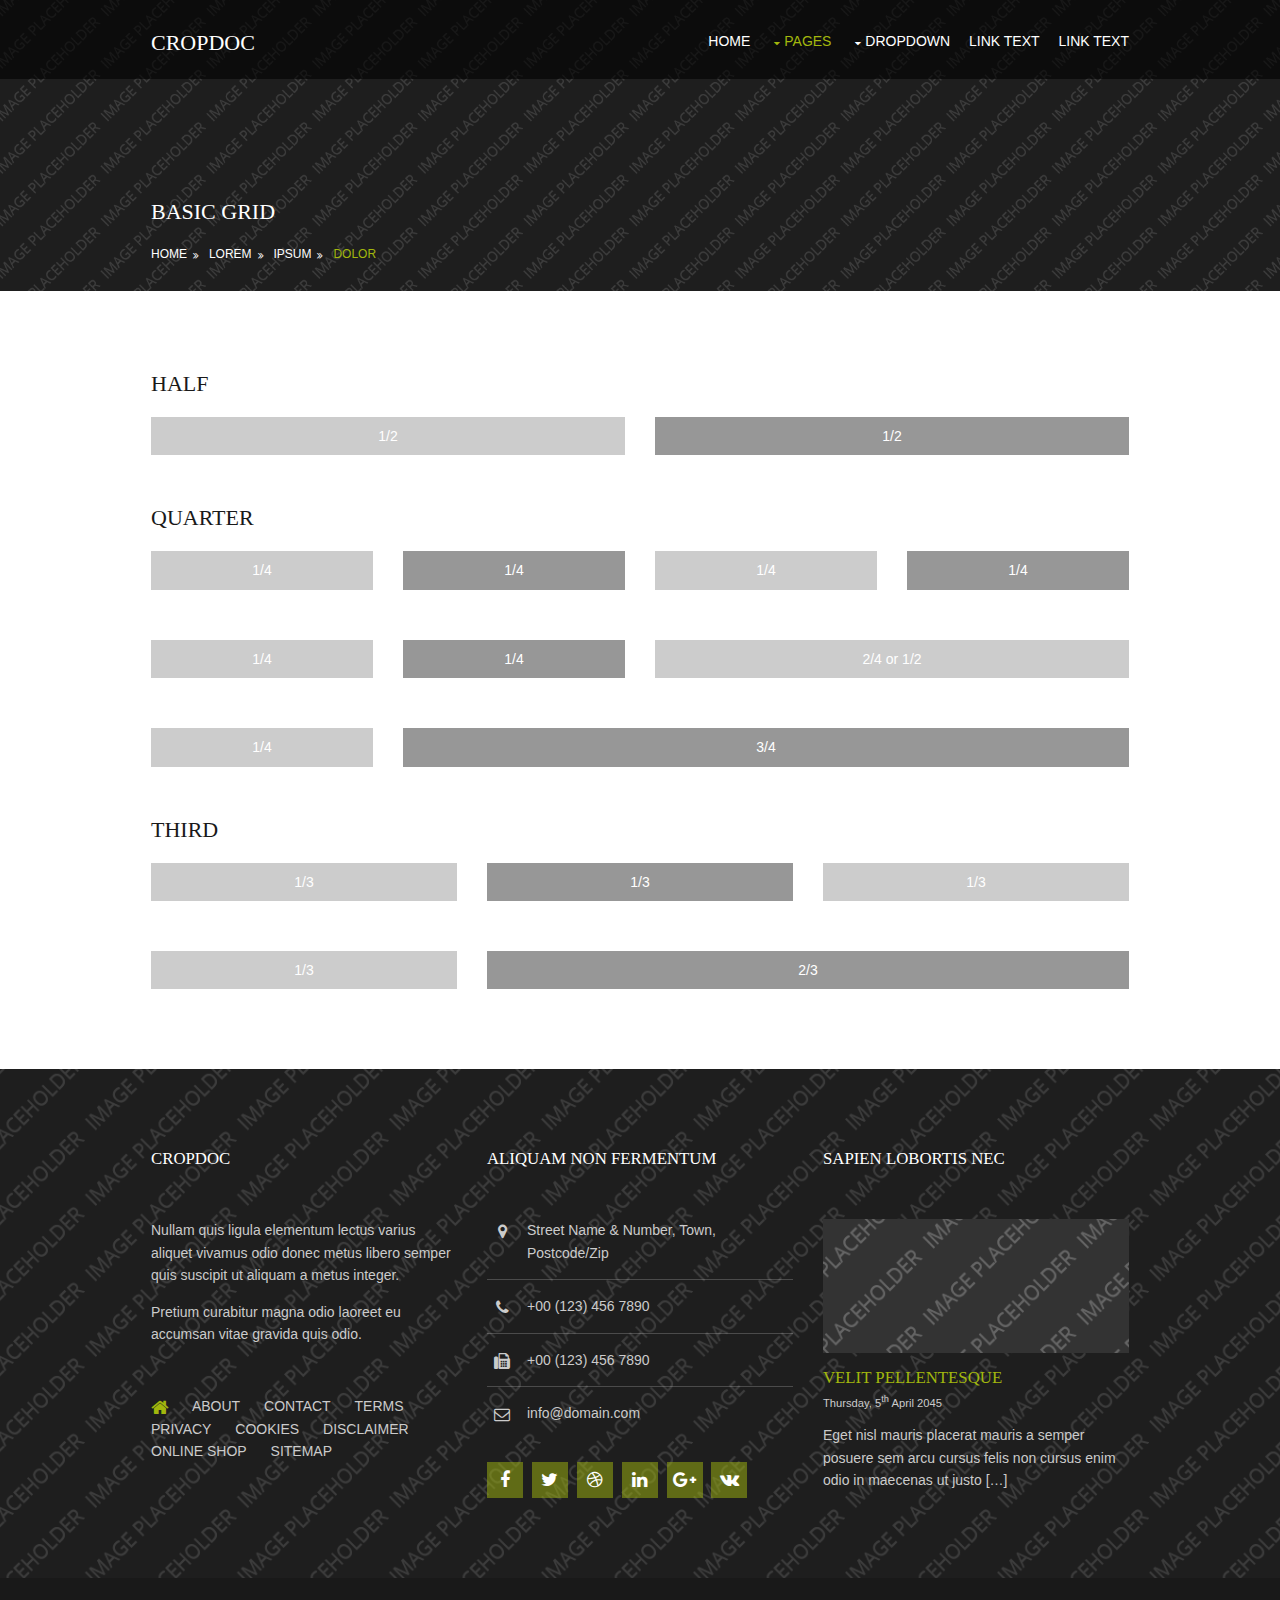
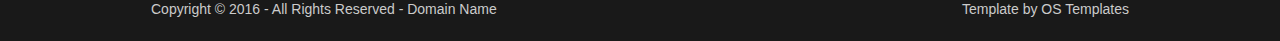
<file: pages/basic-grid.html>
<!DOCTYPE html>
<!--
Template Name: Basend
Author: <a href="http://www.os-templates.com/">OS Templates</a>
Author URI: http://www.os-templates.com/
Licence: Free to use under our free template licence terms
Licence URI: http://www.os-templates.com/template-terms
-->
<html lang="">
<head>
<title>CropDoc | Pages | Basic Grid</title>
<meta charset="utf-8">
<meta name="viewport" content="width=device-width, initial-scale=1.0, maximum-scale=1.0, user-scalable=no">
<link href="../layout/styles/layout.css" rel="stylesheet" type="text/css" media="all">
<style type="text/css">
/* DEMO ONLY */
.container .demo{text-align:center;}
.container .demo div{padding:8px 0;}
.container .demo div:nth-child(odd){color:#FFFFFF; background:#CCCCCC;}
.container .demo div:nth-child(even){color:#FFFFFF; background:#979797;}
@media screen and (max-width:900px){.container .demo div{margin-bottom:0;}}
/* DEMO ONLY */
</style>
</head>
<body id="top">
<!-- ################################################################################################ -->
<!-- ################################################################################################ -->
<!-- ################################################################################################ -->
<!-- Top Background Image Wrapper -->
<div class="bgded overlay" style="background-image:url('../images/demo/backgrounds/01.png');"> 
  <!-- ################################################################################################ -->
  <div class="wrapper row1">
    <header id="header" class="hoc clear"> 
      <!-- ################################################################################################ -->
      <div id="logo" class="fl_left">
        <h1><a href="../index.html">CropDoc</a></h1>
      </div>
      <nav id="mainav" class="fl_right">
        <ul class="clear">
          <li><a href="../index.html">Home</a></li>
          <li class="active"><a class="drop" href="#">Pages</a>
            <ul>
              <li><a href="gallery.html">Gallery</a></li>
              <li><a href="full-width.html">Full Width</a></li>
              <li><a href="sidebar-left.html">Sidebar Left</a></li>
              <li><a href="sidebar-right.html">Sidebar Right</a></li>
              <li class="active"><a href="basic-grid.html">Basic Grid</a></li>
            </ul>
          </li>
          <li><a class="drop" href="#">Dropdown</a>
            <ul>
              <li><a href="#">Level 2</a></li>
              <li><a class="drop" href="#">Level 2 + Drop</a>
                <ul>
                  <li><a href="#">Level 3</a></li>
                  <li><a href="#">Level 3</a></li>
                  <li><a href="#">Level 3</a></li>
                </ul>
              </li>
              <li><a href="#">Level 2</a></li>
            </ul>
          </li>
          <li><a href="#">Link Text</a></li>
          <li><a href="#">Link Text</a></li>
        </ul>
      </nav>
      <!-- ################################################################################################ -->
    </header>
  </div>
  <!-- ################################################################################################ -->
  <!-- ################################################################################################ -->
  <!-- ################################################################################################ -->
  <section id="breadcrumb" class="hoc clear"> 
    <!-- ################################################################################################ -->
    <h6 class="heading">Basic Grid</h6>
    <!-- ################################################################################################ -->
    <ul>
      <li><a href="#">Home</a></li>
      <li><a href="#">Lorem</a></li>
      <li><a href="#">Ipsum</a></li>
      <li><a href="#">Dolor</a></li>
    </ul>
    <!-- ################################################################################################ -->
  </section>
  <!-- ################################################################################################ -->
</div>
<!-- End Top Background Image Wrapper -->
<!-- ################################################################################################ -->
<!-- ################################################################################################ -->
<!-- ################################################################################################ -->
<div class="wrapper row3">
  <main class="hoc container clear"> 
    <!-- main body -->
    <!-- ################################################################################################ -->
    <div class="content"> 
      <!-- ################################################################################################ -->
      <h2>Half</h2>
      <!-- ################################################################################################ -->
      <div class="group btmspace-50 demo">
        <div class="one_half first">1/2</div>
        <div class="one_half">1/2</div>
      </div>
      <!-- ################################################################################################ -->
      <h2>Quarter</h2>
      <!-- ################################################################################################ -->
      <div class="group btmspace-50 demo">
        <div class="one_quarter first">1/4</div>
        <div class="one_quarter">1/4</div>
        <div class="one_quarter">1/4</div>
        <div class="one_quarter">1/4</div>
      </div>
      <div class="group btmspace-50 demo">
        <div class="one_quarter first">1/4</div>
        <div class="one_quarter">1/4</div>
        <div class="two_quarter">2/4 or 1/2</div>
      </div>
      <div class="group btmspace-50 demo">
        <div class="one_quarter first">1/4</div>
        <div class="three_quarter">3/4</div>
      </div>
      <!-- ################################################################################################ -->
      <h2>Third</h2>
      <!-- ################################################################################################ -->
      <div class="group btmspace-50 demo">
        <div class="one_third first">1/3</div>
        <div class="one_third">1/3</div>
        <div class="one_third">1/3</div>
      </div>
      <div class="group demo">
        <div class="one_third first">1/3</div>
        <div class="two_third">2/3</div>
      </div>
      <!-- ################################################################################################ -->
    </div>
    <!-- ################################################################################################ -->
    <!-- / main body -->
    <div class="clear"></div>
  </main>
</div>
<!-- ################################################################################################ -->
<!-- ################################################################################################ -->
<!-- ################################################################################################ -->
<div class="wrapper row4 bgded overlay" style="background-image:url('../images/demo/backgrounds/02.png');">
  <footer id="footer" class="hoc clear"> 
    <!-- ################################################################################################ -->
    <div class="one_third first">
      <h6 class="heading">CropDoc</h6>
      <p>Nullam quis ligula elementum lectus varius aliquet vivamus odio donec metus libero semper quis suscipit ut aliquam a metus integer.</p>
      <p class="btmspace-50">Pretium curabitur magna odio laoreet eu accumsan vitae gravida quis odio.</p>
      <nav>
        <ul class="nospace">
          <li><a href="../index.html"><i class="fa fa-lg fa-home"></i></a></li>
          <li><a href="#">About</a></li>
          <li><a href="#">Contact</a></li>
          <li><a href="#">Terms</a></li>
          <li><a href="#">Privacy</a></li>
          <li><a href="#">Cookies</a></li>
          <li><a href="#">Disclaimer</a></li>
          <li><a href="#">Online Shop</a></li>
          <li><a href="#">Sitemap</a></li>
        </ul>
      </nav>
    </div>
    <div class="one_third">
      <h6 class="heading">Aliquam non fermentum</h6>
      <ul class="nospace btmspace-30 linklist contact">
        <li><i class="fa fa-map-marker"></i>
          <address>
          Street Name &amp; Number, Town, Postcode/Zip
          </address>
        </li>
        <li><i class="fa fa-phone"></i> +00 (123) 456 7890</li>
        <li><i class="fa fa-fax"></i> +00 (123) 456 7890</li>
        <li><i class="fa fa-envelope-o"></i> info@domain.com</li>
      </ul>
      <ul class="faico clear">
        <li><a class="faicon-facebook" href="#"><i class="fa fa-facebook"></i></a></li>
        <li><a class="faicon-twitter" href="#"><i class="fa fa-twitter"></i></a></li>
        <li><a class="faicon-dribble" href="#"><i class="fa fa-dribbble"></i></a></li>
        <li><a class="faicon-linkedin" href="#"><i class="fa fa-linkedin"></i></a></li>
        <li><a class="faicon-google-plus" href="#"><i class="fa fa-google-plus"></i></a></li>
        <li><a class="faicon-vk" href="#"><i class="fa fa-vk"></i></a></li>
      </ul>
    </div>
    <div class="one_third">
      <h6 class="heading">Sapien lobortis nec</h6>
      <article><a href="#"><img class="btmspace-15" src="../images/demo/320x140.png" alt=""></a>
        <h6 class="nospace font-x1"><a href="#">Velit pellentesque</a></h6>
        <time class="font-xs block btmspace-10" datetime="2045-04-05">Thursday, 5<sup>th</sup> April 2045</time>
        <p class="nospace">Eget nisl mauris placerat mauris a semper posuere sem arcu cursus felis non cursus enim odio in maecenas ut justo [&hellip;]</p>
      </article>
    </div>
    <!-- ################################################################################################ -->
  </footer>
</div>
<!-- ################################################################################################ -->
<!-- ################################################################################################ -->
<!-- ################################################################################################ -->
<div class="wrapper row5">
  <div id="copyright" class="hoc clear"> 
    <!-- ################################################################################################ -->
    <p class="fl_left">Copyright &copy; 2016 - All Rights Reserved - <a href="#">Domain Name</a></p>
    <p class="fl_right">Template by <a target="_blank" href="http://www.os-templates.com/" title="Free Website Templates">OS Templates</a></p>
    <!-- ################################################################################################ -->
  </div>
</div>
<!-- ################################################################################################ -->
<!-- ################################################################################################ -->
<!-- ################################################################################################ -->
<a id="backtotop" href="#top"><i class="fa fa-chevron-up"></i></a>
<!-- JAVASCRIPTS -->
<script src="../layout/scripts/jquery.min.js"></script>
<script src="../layout/scripts/jquery.backtotop.js"></script>
<script src="../layout/scripts/jquery.mobilemenu.js"></script>
</body>
</html>
</file>
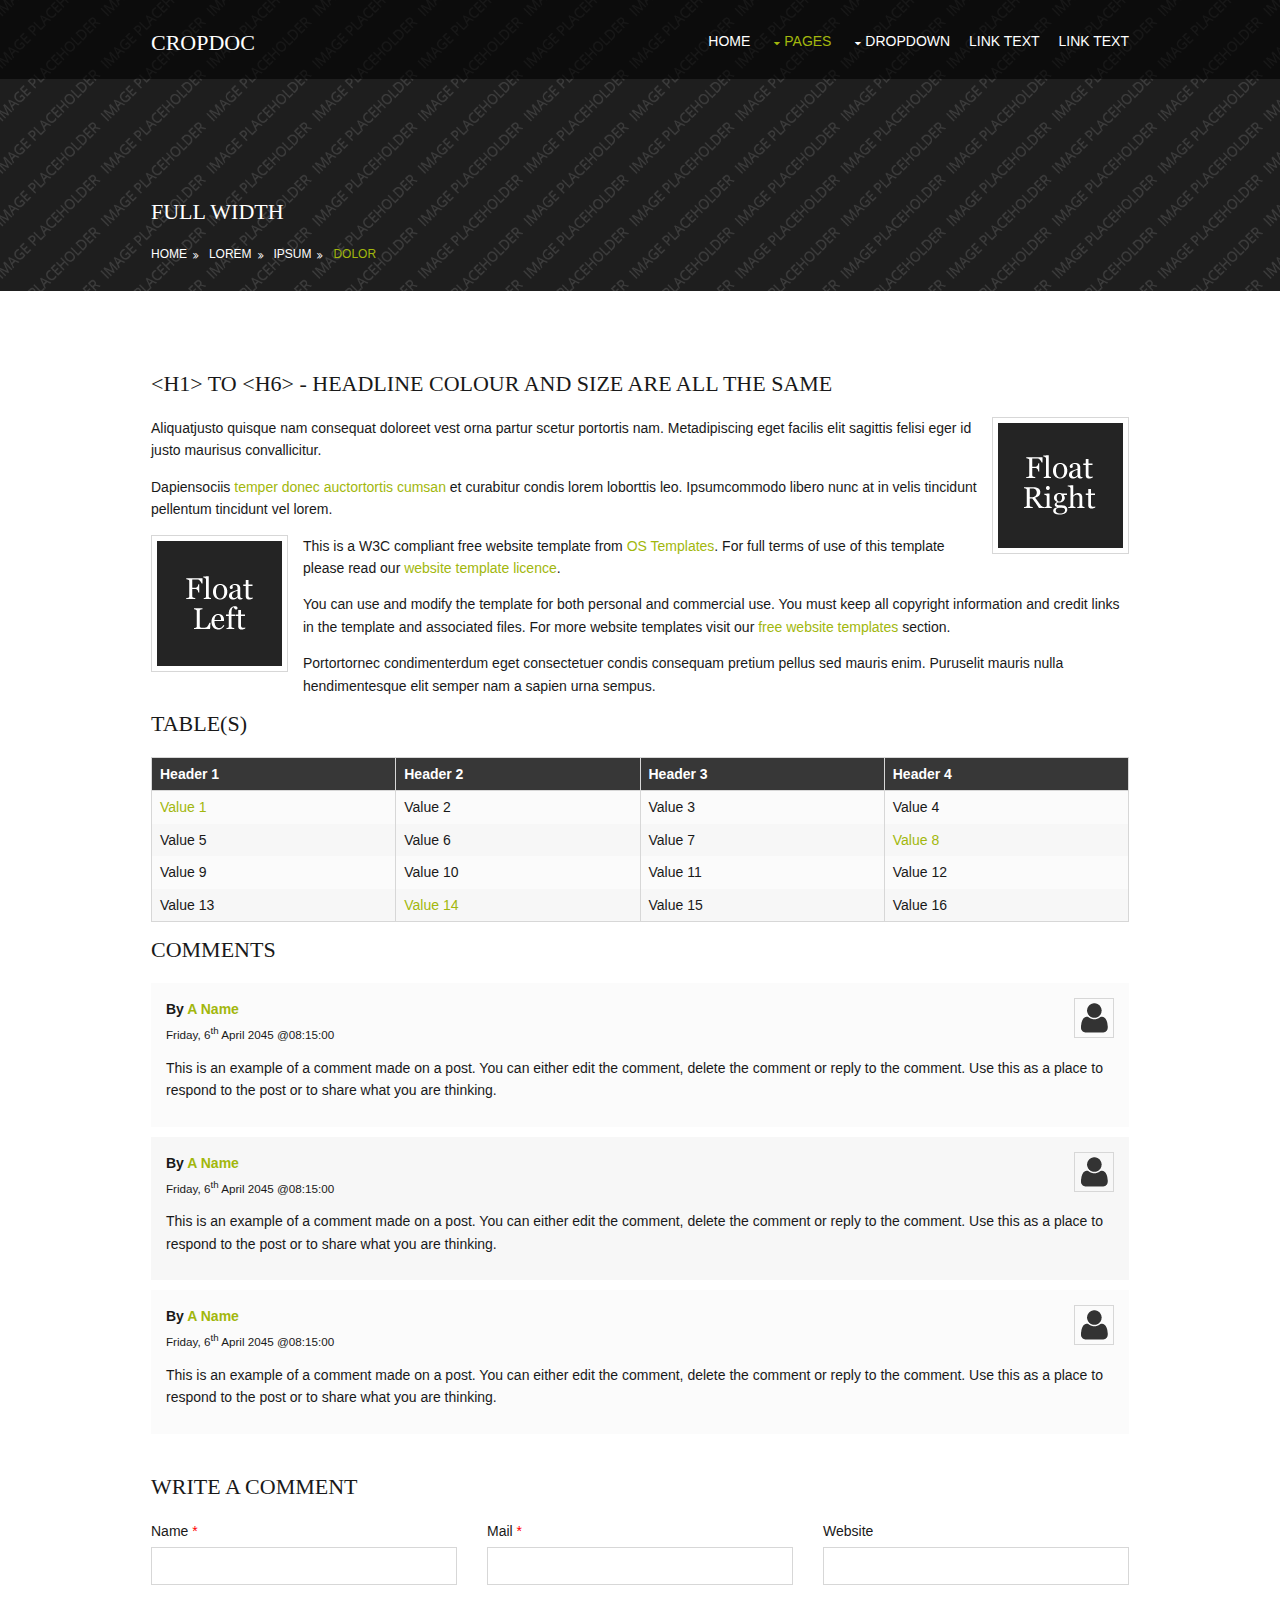
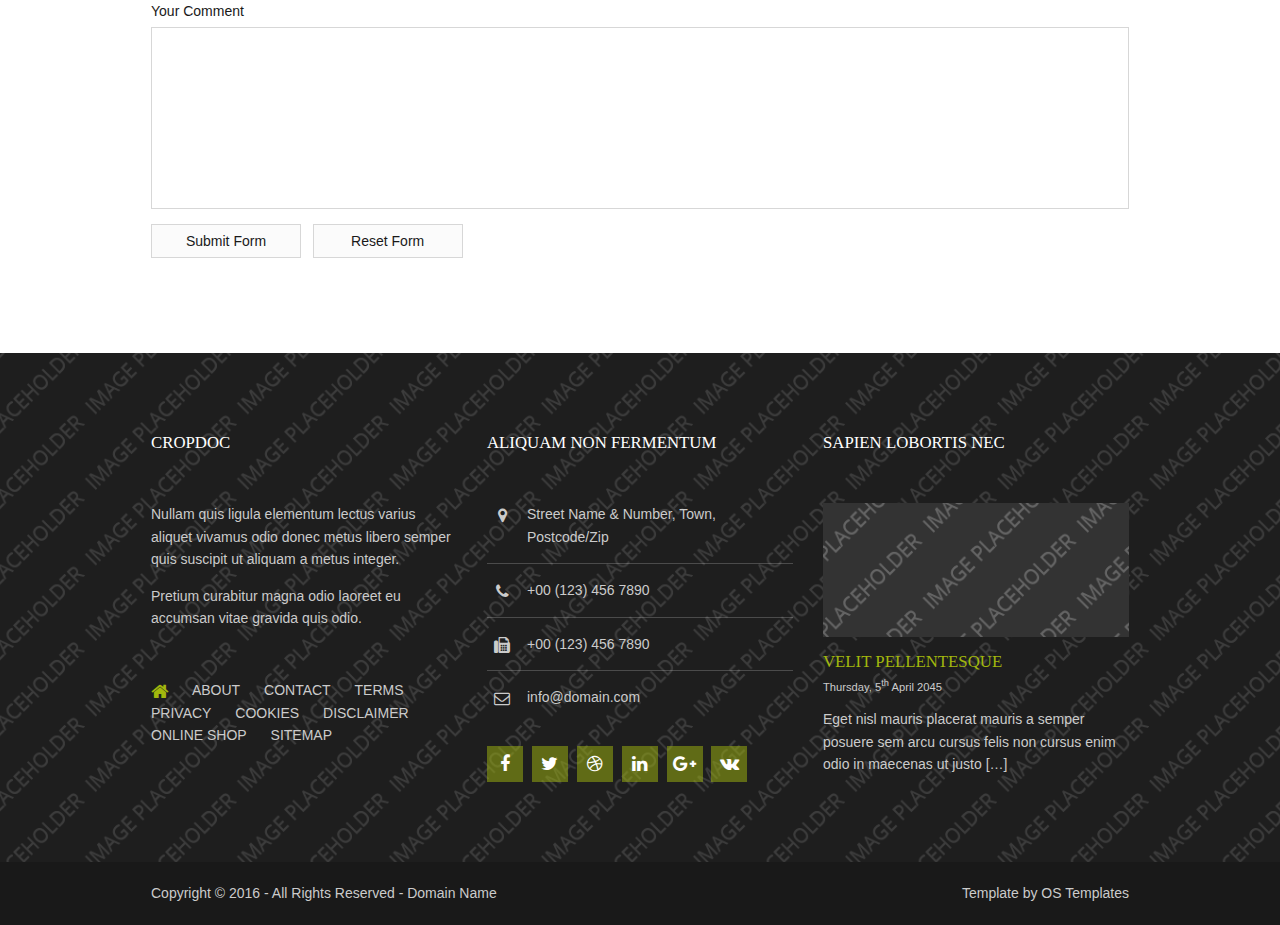
<file: pages/full-width.html>
<!DOCTYPE html>
<!--
Template Name: Basend
Author: <a href="http://www.os-templates.com/">OS Templates</a>
Author URI: http://www.os-templates.com/
Licence: Free to use under our free template licence terms
Licence URI: http://www.os-templates.com/template-terms
-->
<html lang="">
<head>
<title>CropDoc | Pages | Full Width</title>
<meta charset="utf-8">
<meta name="viewport" content="width=device-width, initial-scale=1.0, maximum-scale=1.0, user-scalable=no">
<link href="../layout/styles/layout.css" rel="stylesheet" type="text/css" media="all">
</head>
<body id="top">
<!-- ################################################################################################ -->
<!-- ################################################################################################ -->
<!-- ################################################################################################ -->
<!-- Top Background Image Wrapper -->
<div class="bgded overlay" style="background-image:url('../images/demo/backgrounds/01.png');"> 
  <!-- ################################################################################################ -->
  <div class="wrapper row1">
    <header id="header" class="hoc clear"> 
      <!-- ################################################################################################ -->
      <div id="logo" class="fl_left">
        <h1><a href="../index.html">CropDoc</a></h1>
      </div>
      <nav id="mainav" class="fl_right">
        <ul class="clear">
          <li><a href="../index.html">Home</a></li>
          <li class="active"><a class="drop" href="#">Pages</a>
            <ul>
              <li><a href="gallery.html">Gallery</a></li>
              <li class="active"><a href="full-width.html">Full Width</a></li>
              <li><a href="sidebar-left.html">Sidebar Left</a></li>
              <li><a href="sidebar-right.html">Sidebar Right</a></li>
              <li><a href="basic-grid.html">Basic Grid</a></li>
            </ul>
          </li>
          <li><a class="drop" href="#">Dropdown</a>
            <ul>
              <li><a href="#">Level 2</a></li>
              <li><a class="drop" href="#">Level 2 + Drop</a>
                <ul>
                  <li><a href="#">Level 3</a></li>
                  <li><a href="#">Level 3</a></li>
                  <li><a href="#">Level 3</a></li>
                </ul>
              </li>
              <li><a href="#">Level 2</a></li>
            </ul>
          </li>
          <li><a href="#">Link Text</a></li>
          <li><a href="#">Link Text</a></li>
        </ul>
      </nav>
      <!-- ################################################################################################ -->
    </header>
  </div>
  <!-- ################################################################################################ -->
  <!-- ################################################################################################ -->
  <!-- ################################################################################################ -->
  <section id="breadcrumb" class="hoc clear"> 
    <!-- ################################################################################################ -->
    <h6 class="heading">Full Width</h6>
    <!-- ################################################################################################ -->
    <ul>
      <li><a href="#">Home</a></li>
      <li><a href="#">Lorem</a></li>
      <li><a href="#">Ipsum</a></li>
      <li><a href="#">Dolor</a></li>
    </ul>
    <!-- ################################################################################################ -->
  </section>
  <!-- ################################################################################################ -->
</div>
<!-- End Top Background Image Wrapper -->
<!-- ################################################################################################ -->
<!-- ################################################################################################ -->
<!-- ################################################################################################ -->
<div class="wrapper row3">
  <main class="hoc container clear"> 
    <!-- main body -->
    <!-- ################################################################################################ -->
    <div class="content"> 
      <!-- ################################################################################################ -->
      <h1>&lt;h1&gt; to &lt;h6&gt; - Headline Colour and Size Are All The Same</h1>
      <img class="imgr borderedbox inspace-5" src="../images/demo/imgr.gif" alt="">
      <p>Aliquatjusto quisque nam consequat doloreet vest orna partur scetur portortis nam. Metadipiscing eget facilis elit sagittis felisi eger id justo maurisus convallicitur.</p>
      <p>Dapiensociis <a href="#">temper donec auctortortis cumsan</a> et curabitur condis lorem loborttis leo. Ipsumcommodo libero nunc at in velis tincidunt pellentum tincidunt vel lorem.</p>
      <img class="imgl borderedbox inspace-5" src="../images/demo/imgl.gif" alt="">
      <p>This is a W3C compliant free website template from <a href="http://www.os-templates.com/" title="Free Website Templates">OS Templates</a>. For full terms of use of this template please read our <a href="http://www.os-templates.com/template-terms">website template licence</a>.</p>
      <p>You can use and modify the template for both personal and commercial use. You must keep all copyright information and credit links in the template and associated files. For more website templates visit our <a href="http://www.os-templates.com/">free website templates</a> section.</p>
      <p>Portortornec condimenterdum eget consectetuer condis consequam pretium pellus sed mauris enim. Puruselit mauris nulla hendimentesque elit semper nam a sapien urna sempus.</p>
      <h1>Table(s)</h1>
      <div class="scrollable">
        <table>
          <thead>
            <tr>
              <th>Header 1</th>
              <th>Header 2</th>
              <th>Header 3</th>
              <th>Header 4</th>
            </tr>
          </thead>
          <tbody>
            <tr>
              <td><a href="#">Value 1</a></td>
              <td>Value 2</td>
              <td>Value 3</td>
              <td>Value 4</td>
            </tr>
            <tr>
              <td>Value 5</td>
              <td>Value 6</td>
              <td>Value 7</td>
              <td><a href="#">Value 8</a></td>
            </tr>
            <tr>
              <td>Value 9</td>
              <td>Value 10</td>
              <td>Value 11</td>
              <td>Value 12</td>
            </tr>
            <tr>
              <td>Value 13</td>
              <td><a href="#">Value 14</a></td>
              <td>Value 15</td>
              <td>Value 16</td>
            </tr>
          </tbody>
        </table>
      </div>
      <div id="comments">
        <h2>Comments</h2>
        <ul>
          <li>
            <article>
              <header>
                <figure class="avatar"><img src="../images/demo/avatar.png" alt=""></figure>
                <address>
                By <a href="#">A Name</a>
                </address>
                <time datetime="2045-04-06T08:15+00:00">Friday, 6<sup>th</sup> April 2045 @08:15:00</time>
              </header>
              <div class="comcont">
                <p>This is an example of a comment made on a post. You can either edit the comment, delete the comment or reply to the comment. Use this as a place to respond to the post or to share what you are thinking.</p>
              </div>
            </article>
          </li>
          <li>
            <article>
              <header>
                <figure class="avatar"><img src="../images/demo/avatar.png" alt=""></figure>
                <address>
                By <a href="#">A Name</a>
                </address>
                <time datetime="2045-04-06T08:15+00:00">Friday, 6<sup>th</sup> April 2045 @08:15:00</time>
              </header>
              <div class="comcont">
                <p>This is an example of a comment made on a post. You can either edit the comment, delete the comment or reply to the comment. Use this as a place to respond to the post or to share what you are thinking.</p>
              </div>
            </article>
          </li>
          <li>
            <article>
              <header>
                <figure class="avatar"><img src="../images/demo/avatar.png" alt=""></figure>
                <address>
                By <a href="#">A Name</a>
                </address>
                <time datetime="2045-04-06T08:15+00:00">Friday, 6<sup>th</sup> April 2045 @08:15:00</time>
              </header>
              <div class="comcont">
                <p>This is an example of a comment made on a post. You can either edit the comment, delete the comment or reply to the comment. Use this as a place to respond to the post or to share what you are thinking.</p>
              </div>
            </article>
          </li>
        </ul>
        <h2>Write A Comment</h2>
        <form action="#" method="post">
          <div class="one_third first">
            <label for="name">Name <span>*</span></label>
            <input type="text" name="name" id="name" value="" size="22" required>
          </div>
          <div class="one_third">
            <label for="email">Mail <span>*</span></label>
            <input type="email" name="email" id="email" value="" size="22" required>
          </div>
          <div class="one_third">
            <label for="url">Website</label>
            <input type="url" name="url" id="url" value="" size="22">
          </div>
          <div class="block clear">
            <label for="comment">Your Comment</label>
            <textarea name="comment" id="comment" cols="25" rows="10"></textarea>
          </div>
          <div>
            <input type="submit" name="submit" value="Submit Form">
            &nbsp;
            <input type="reset" name="reset" value="Reset Form">
          </div>
        </form>
      </div>
      <!-- ################################################################################################ -->
    </div>
    <!-- ################################################################################################ -->
    <!-- / main body -->
    <div class="clear"></div>
  </main>
</div>
<!-- ################################################################################################ -->
<!-- ################################################################################################ -->
<!-- ################################################################################################ -->
<div class="wrapper row4 bgded overlay" style="background-image:url('../images/demo/backgrounds/02.png');">
  <footer id="footer" class="hoc clear"> 
    <!-- ################################################################################################ -->
    <div class="one_third first">
      <h6 class="heading">CropDoc</h6>
      <p>Nullam quis ligula elementum lectus varius aliquet vivamus odio donec metus libero semper quis suscipit ut aliquam a metus integer.</p>
      <p class="btmspace-50">Pretium curabitur magna odio laoreet eu accumsan vitae gravida quis odio.</p>
      <nav>
        <ul class="nospace">
          <li><a href="../index.html"><i class="fa fa-lg fa-home"></i></a></li>
          <li><a href="#">About</a></li>
          <li><a href="#">Contact</a></li>
          <li><a href="#">Terms</a></li>
          <li><a href="#">Privacy</a></li>
          <li><a href="#">Cookies</a></li>
          <li><a href="#">Disclaimer</a></li>
          <li><a href="#">Online Shop</a></li>
          <li><a href="#">Sitemap</a></li>
        </ul>
      </nav>
    </div>
    <div class="one_third">
      <h6 class="heading">Aliquam non fermentum</h6>
      <ul class="nospace btmspace-30 linklist contact">
        <li><i class="fa fa-map-marker"></i>
          <address>
          Street Name &amp; Number, Town, Postcode/Zip
          </address>
        </li>
        <li><i class="fa fa-phone"></i> +00 (123) 456 7890</li>
        <li><i class="fa fa-fax"></i> +00 (123) 456 7890</li>
        <li><i class="fa fa-envelope-o"></i> info@domain.com</li>
      </ul>
      <ul class="faico clear">
        <li><a class="faicon-facebook" href="#"><i class="fa fa-facebook"></i></a></li>
        <li><a class="faicon-twitter" href="#"><i class="fa fa-twitter"></i></a></li>
        <li><a class="faicon-dribble" href="#"><i class="fa fa-dribbble"></i></a></li>
        <li><a class="faicon-linkedin" href="#"><i class="fa fa-linkedin"></i></a></li>
        <li><a class="faicon-google-plus" href="#"><i class="fa fa-google-plus"></i></a></li>
        <li><a class="faicon-vk" href="#"><i class="fa fa-vk"></i></a></li>
      </ul>
    </div>
    <div class="one_third">
      <h6 class="heading">Sapien lobortis nec</h6>
      <article><a href="#"><img class="btmspace-15" src="../images/demo/320x140.png" alt=""></a>
        <h6 class="nospace font-x1"><a href="#">Velit pellentesque</a></h6>
        <time class="font-xs block btmspace-10" datetime="2045-04-05">Thursday, 5<sup>th</sup> April 2045</time>
        <p class="nospace">Eget nisl mauris placerat mauris a semper posuere sem arcu cursus felis non cursus enim odio in maecenas ut justo [&hellip;]</p>
      </article>
    </div>
    <!-- ################################################################################################ -->
  </footer>
</div>
<!-- ################################################################################################ -->
<!-- ################################################################################################ -->
<!-- ################################################################################################ -->
<div class="wrapper row5">
  <div id="copyright" class="hoc clear"> 
    <!-- ################################################################################################ -->
    <p class="fl_left">Copyright &copy; 2016 - All Rights Reserved - <a href="#">Domain Name</a></p>
    <p class="fl_right">Template by <a target="_blank" href="http://www.os-templates.com/" title="Free Website Templates">OS Templates</a></p>
    <!-- ################################################################################################ -->
  </div>
</div>
<!-- ################################################################################################ -->
<!-- ################################################################################################ -->
<!-- ################################################################################################ -->
<a id="backtotop" href="#top"><i class="fa fa-chevron-up"></i></a>
<!-- JAVASCRIPTS -->
<script src="../layout/scripts/jquery.min.js"></script>
<script src="../layout/scripts/jquery.backtotop.js"></script>
<script src="../layout/scripts/jquery.mobilemenu.js"></script>
</body>
</html>
</file>
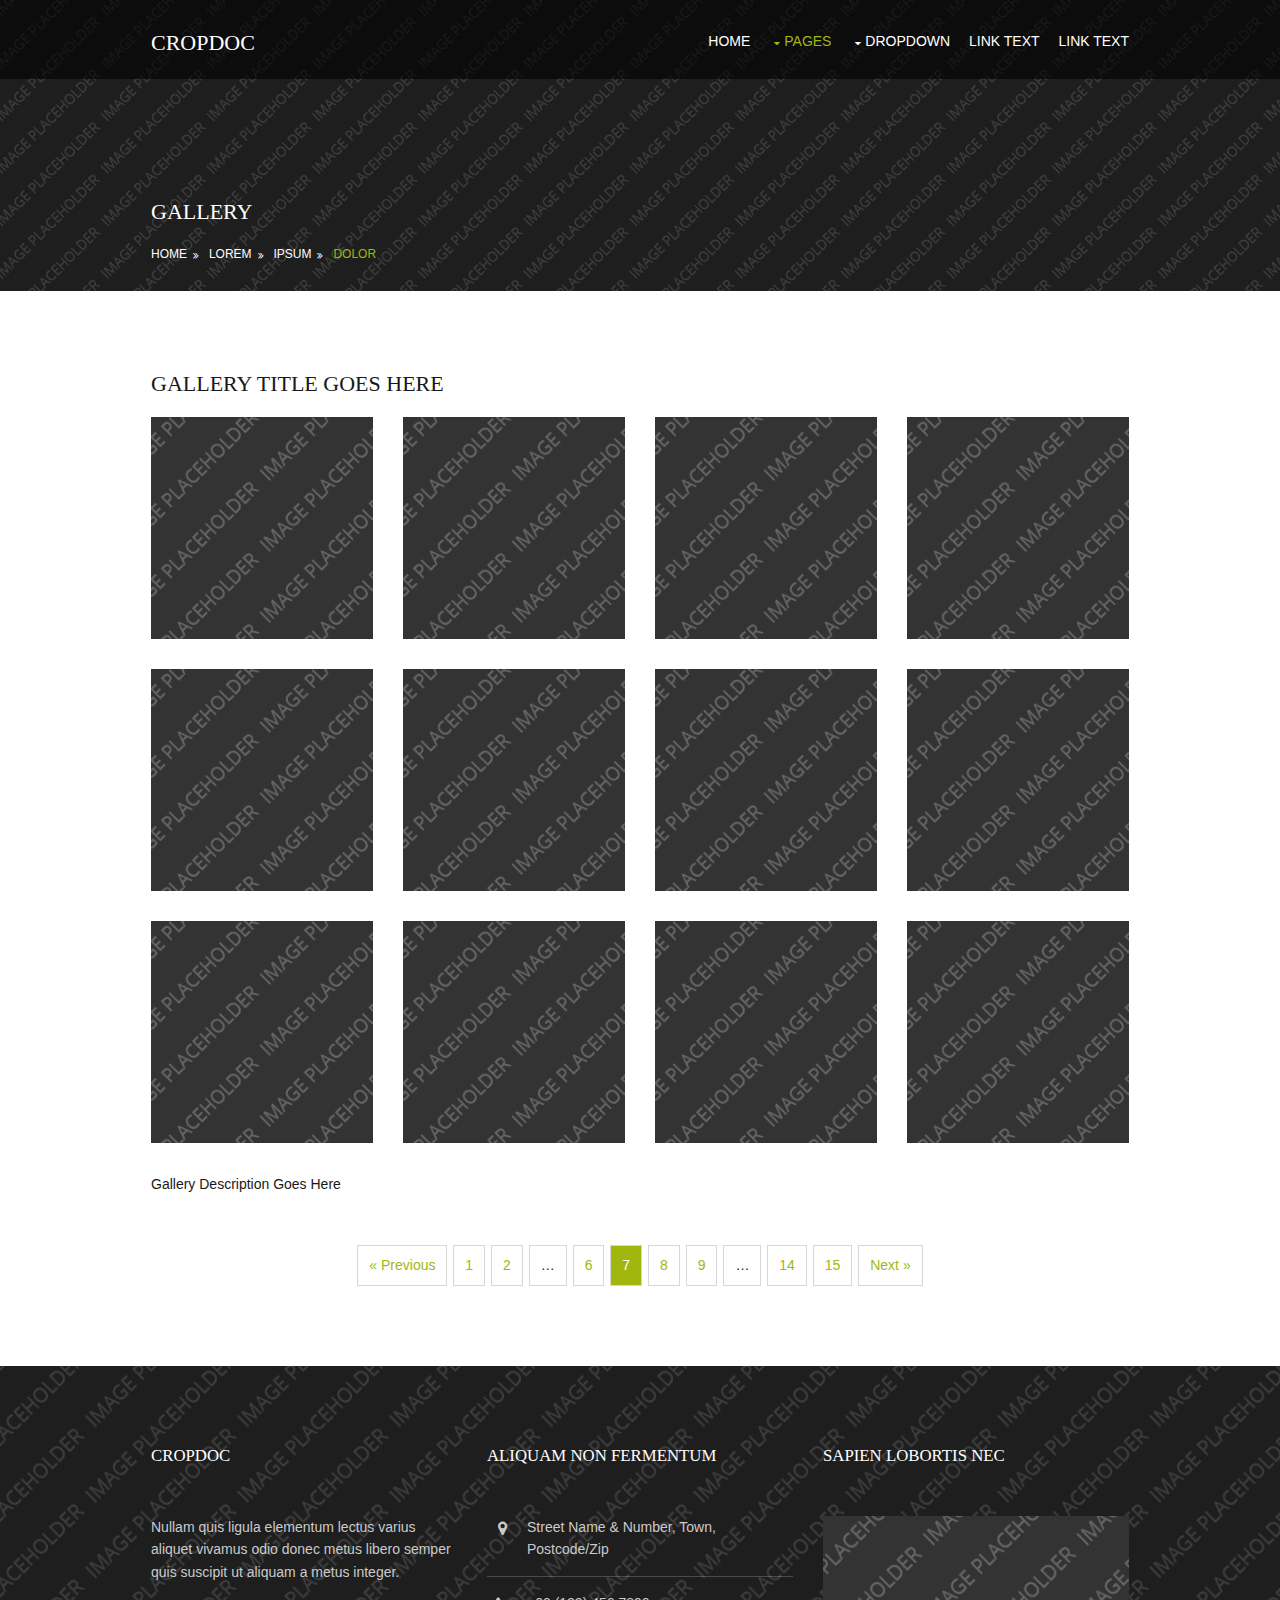
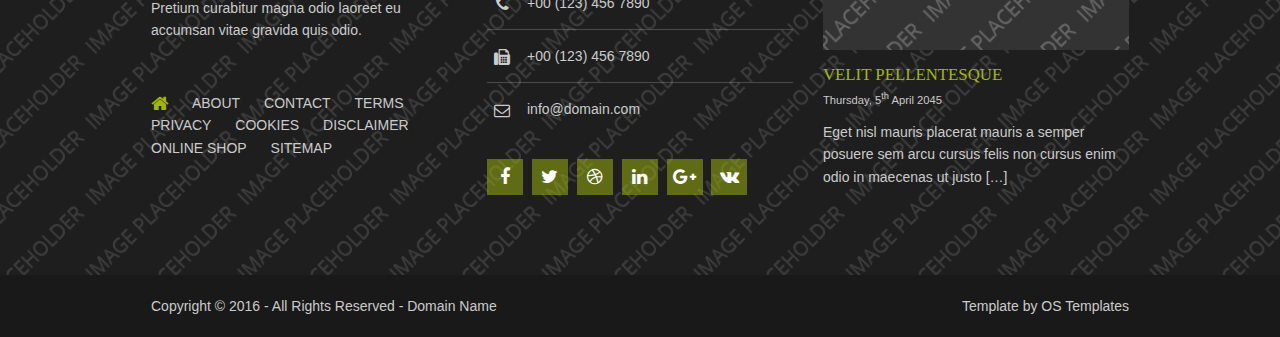
<file: pages/gallery.html>
<!DOCTYPE html>
<!--
Template Name: Basend
Author: <a href="http://www.os-templates.com/">OS Templates</a>
Author URI: http://www.os-templates.com/
Licence: Free to use under our free template licence terms
Licence URI: http://www.os-templates.com/template-terms
-->
<html lang="">
<head>
<title>CropDoc | Pages | Gallery</title>
<meta charset="utf-8">
<meta name="viewport" content="width=device-width, initial-scale=1.0, maximum-scale=1.0, user-scalable=no">
<link href="../layout/styles/layout.css" rel="stylesheet" type="text/css" media="all">
</head>
<body id="top">
<!-- ################################################################################################ -->
<!-- ################################################################################################ -->
<!-- ################################################################################################ -->
<!-- Top Background Image Wrapper -->
<div class="bgded overlay" style="background-image:url('../images/demo/backgrounds/01.png');"> 
  <!-- ################################################################################################ -->
  <div class="wrapper row1">
    <header id="header" class="hoc clear"> 
      <!-- ################################################################################################ -->
      <div id="logo" class="fl_left">
        <h1><a href="../index.html">CropDoc</a></h1>
      </div>
      <nav id="mainav" class="fl_right">
        <ul class="clear">
          <li><a href="../index.html">Home</a></li>
          <li class="active"><a class="drop" href="#">Pages</a>
            <ul>
              <li class="active"><a href="gallery.html">Gallery</a></li>
              <li><a href="full-width.html">Full Width</a></li>
              <li><a href="sidebar-left.html">Sidebar Left</a></li>
              <li><a href="sidebar-right.html">Sidebar Right</a></li>
              <li><a href="basic-grid.html">Basic Grid</a></li>
            </ul>
          </li>
          <li><a class="drop" href="#">Dropdown</a>
            <ul>
              <li><a href="#">Level 2</a></li>
              <li><a class="drop" href="#">Level 2 + Drop</a>
                <ul>
                  <li><a href="#">Level 3</a></li>
                  <li><a href="#">Level 3</a></li>
                  <li><a href="#">Level 3</a></li>
                </ul>
              </li>
              <li><a href="#">Level 2</a></li>
            </ul>
          </li>
          <li><a href="#">Link Text</a></li>
          <li><a href="#">Link Text</a></li>
        </ul>
      </nav>
      <!-- ################################################################################################ -->
    </header>
  </div>
  <!-- ################################################################################################ -->
  <!-- ################################################################################################ -->
  <!-- ################################################################################################ -->
  <section id="breadcrumb" class="hoc clear"> 
    <!-- ################################################################################################ -->
    <h6 class="heading">Gallery</h6>
    <!-- ################################################################################################ -->
    <ul>
      <li><a href="#">Home</a></li>
      <li><a href="#">Lorem</a></li>
      <li><a href="#">Ipsum</a></li>
      <li><a href="#">Dolor</a></li>
    </ul>
    <!-- ################################################################################################ -->
  </section>
  <!-- ################################################################################################ -->
</div>
<!-- End Top Background Image Wrapper -->
<!-- ################################################################################################ -->
<!-- ################################################################################################ -->
<!-- ################################################################################################ -->
<div class="wrapper row3">
  <main class="hoc container clear"> 
    <!-- main body -->
    <!-- ################################################################################################ -->
    <div class="content"> 
      <!-- ################################################################################################ -->
      <div id="gallery">
        <figure>
          <header class="heading">Gallery Title Goes Here</header>
          <ul class="nospace clear">
            <li class="one_quarter first"><a href="#"><img src="../images/demo/gallery/01.png" alt=""></a></li>
            <li class="one_quarter"><a href="#"><img src="../images/demo/gallery/01.png" alt=""></a></li>
            <li class="one_quarter"><a href="#"><img src="../images/demo/gallery/01.png" alt=""></a></li>
            <li class="one_quarter"><a href="#"><img src="../images/demo/gallery/01.png" alt=""></a></li>
            <li class="one_quarter first"><a href="#"><img src="../images/demo/gallery/01.png" alt=""></a></li>
            <li class="one_quarter"><a href="#"><img src="../images/demo/gallery/01.png" alt=""></a></li>
            <li class="one_quarter"><a href="#"><img src="../images/demo/gallery/01.png" alt=""></a></li>
            <li class="one_quarter"><a href="#"><img src="../images/demo/gallery/01.png" alt=""></a></li>
            <li class="one_quarter first"><a href="#"><img src="../images/demo/gallery/01.png" alt=""></a></li>
            <li class="one_quarter"><a href="#"><img src="../images/demo/gallery/01.png" alt=""></a></li>
            <li class="one_quarter"><a href="#"><img src="../images/demo/gallery/01.png" alt=""></a></li>
            <li class="one_quarter"><a href="#"><img src="../images/demo/gallery/01.png" alt=""></a></li>
          </ul>
          <figcaption>Gallery Description Goes Here</figcaption>
        </figure>
      </div>
      <!-- ################################################################################################ -->
      <!-- ################################################################################################ -->
      <nav class="pagination">
        <ul>
          <li><a href="#">&laquo; Previous</a></li>
          <li><a href="#">1</a></li>
          <li><a href="#">2</a></li>
          <li><strong>&hellip;</strong></li>
          <li><a href="#">6</a></li>
          <li class="current"><strong>7</strong></li>
          <li><a href="#">8</a></li>
          <li><a href="#">9</a></li>
          <li><strong>&hellip;</strong></li>
          <li><a href="#">14</a></li>
          <li><a href="#">15</a></li>
          <li><a href="#">Next &raquo;</a></li>
        </ul>
      </nav>
      <!-- ################################################################################################ -->
    </div>
    <!-- ################################################################################################ -->
    <!-- / main body -->
    <div class="clear"></div>
  </main>
</div>
<!-- ################################################################################################ -->
<!-- ################################################################################################ -->
<!-- ################################################################################################ -->
<div class="wrapper row4 bgded overlay" style="background-image:url('../images/demo/backgrounds/02.png');">
  <footer id="footer" class="hoc clear"> 
    <!-- ################################################################################################ -->
    <div class="one_third first">
      <h6 class="heading">CropDoc</h6>
      <p>Nullam quis ligula elementum lectus varius aliquet vivamus odio donec metus libero semper quis suscipit ut aliquam a metus integer.</p>
      <p class="btmspace-50">Pretium curabitur magna odio laoreet eu accumsan vitae gravida quis odio.</p>
      <nav>
        <ul class="nospace">
          <li><a href="../index.html"><i class="fa fa-lg fa-home"></i></a></li>
          <li><a href="#">About</a></li>
          <li><a href="#">Contact</a></li>
          <li><a href="#">Terms</a></li>
          <li><a href="#">Privacy</a></li>
          <li><a href="#">Cookies</a></li>
          <li><a href="#">Disclaimer</a></li>
          <li><a href="#">Online Shop</a></li>
          <li><a href="#">Sitemap</a></li>
        </ul>
      </nav>
    </div>
    <div class="one_third">
      <h6 class="heading">Aliquam non fermentum</h6>
      <ul class="nospace btmspace-30 linklist contact">
        <li><i class="fa fa-map-marker"></i>
          <address>
          Street Name &amp; Number, Town, Postcode/Zip
          </address>
        </li>
        <li><i class="fa fa-phone"></i> +00 (123) 456 7890</li>
        <li><i class="fa fa-fax"></i> +00 (123) 456 7890</li>
        <li><i class="fa fa-envelope-o"></i> info@domain.com</li>
      </ul>
      <ul class="faico clear">
        <li><a class="faicon-facebook" href="#"><i class="fa fa-facebook"></i></a></li>
        <li><a class="faicon-twitter" href="#"><i class="fa fa-twitter"></i></a></li>
        <li><a class="faicon-dribble" href="#"><i class="fa fa-dribbble"></i></a></li>
        <li><a class="faicon-linkedin" href="#"><i class="fa fa-linkedin"></i></a></li>
        <li><a class="faicon-google-plus" href="#"><i class="fa fa-google-plus"></i></a></li>
        <li><a class="faicon-vk" href="#"><i class="fa fa-vk"></i></a></li>
      </ul>
    </div>
    <div class="one_third">
      <h6 class="heading">Sapien lobortis nec</h6>
      <article><a href="#"><img class="btmspace-15" src="../images/demo/320x140.png" alt=""></a>
        <h6 class="nospace font-x1"><a href="#">Velit pellentesque</a></h6>
        <time class="font-xs block btmspace-10" datetime="2045-04-05">Thursday, 5<sup>th</sup> April 2045</time>
        <p class="nospace">Eget nisl mauris placerat mauris a semper posuere sem arcu cursus felis non cursus enim odio in maecenas ut justo [&hellip;]</p>
      </article>
    </div>
    <!-- ################################################################################################ -->
  </footer>
</div>
<!-- ################################################################################################ -->
<!-- ################################################################################################ -->
<!-- ################################################################################################ -->
<div class="wrapper row5">
  <div id="copyright" class="hoc clear"> 
    <!-- ################################################################################################ -->
    <p class="fl_left">Copyright &copy; 2016 - All Rights Reserved - <a href="#">Domain Name</a></p>
    <p class="fl_right">Template by <a target="_blank" href="http://www.os-templates.com/" title="Free Website Templates">OS Templates</a></p>
    <!-- ################################################################################################ -->
  </div>
</div>
<!-- ################################################################################################ -->
<!-- ################################################################################################ -->
<!-- ################################################################################################ -->
<a id="backtotop" href="#top"><i class="fa fa-chevron-up"></i></a>
<!-- JAVASCRIPTS -->
<script src="../layout/scripts/jquery.min.js"></script>
<script src="../layout/scripts/jquery.backtotop.js"></script>
<script src="../layout/scripts/jquery.mobilemenu.js"></script>
</body>
</html>
</file>
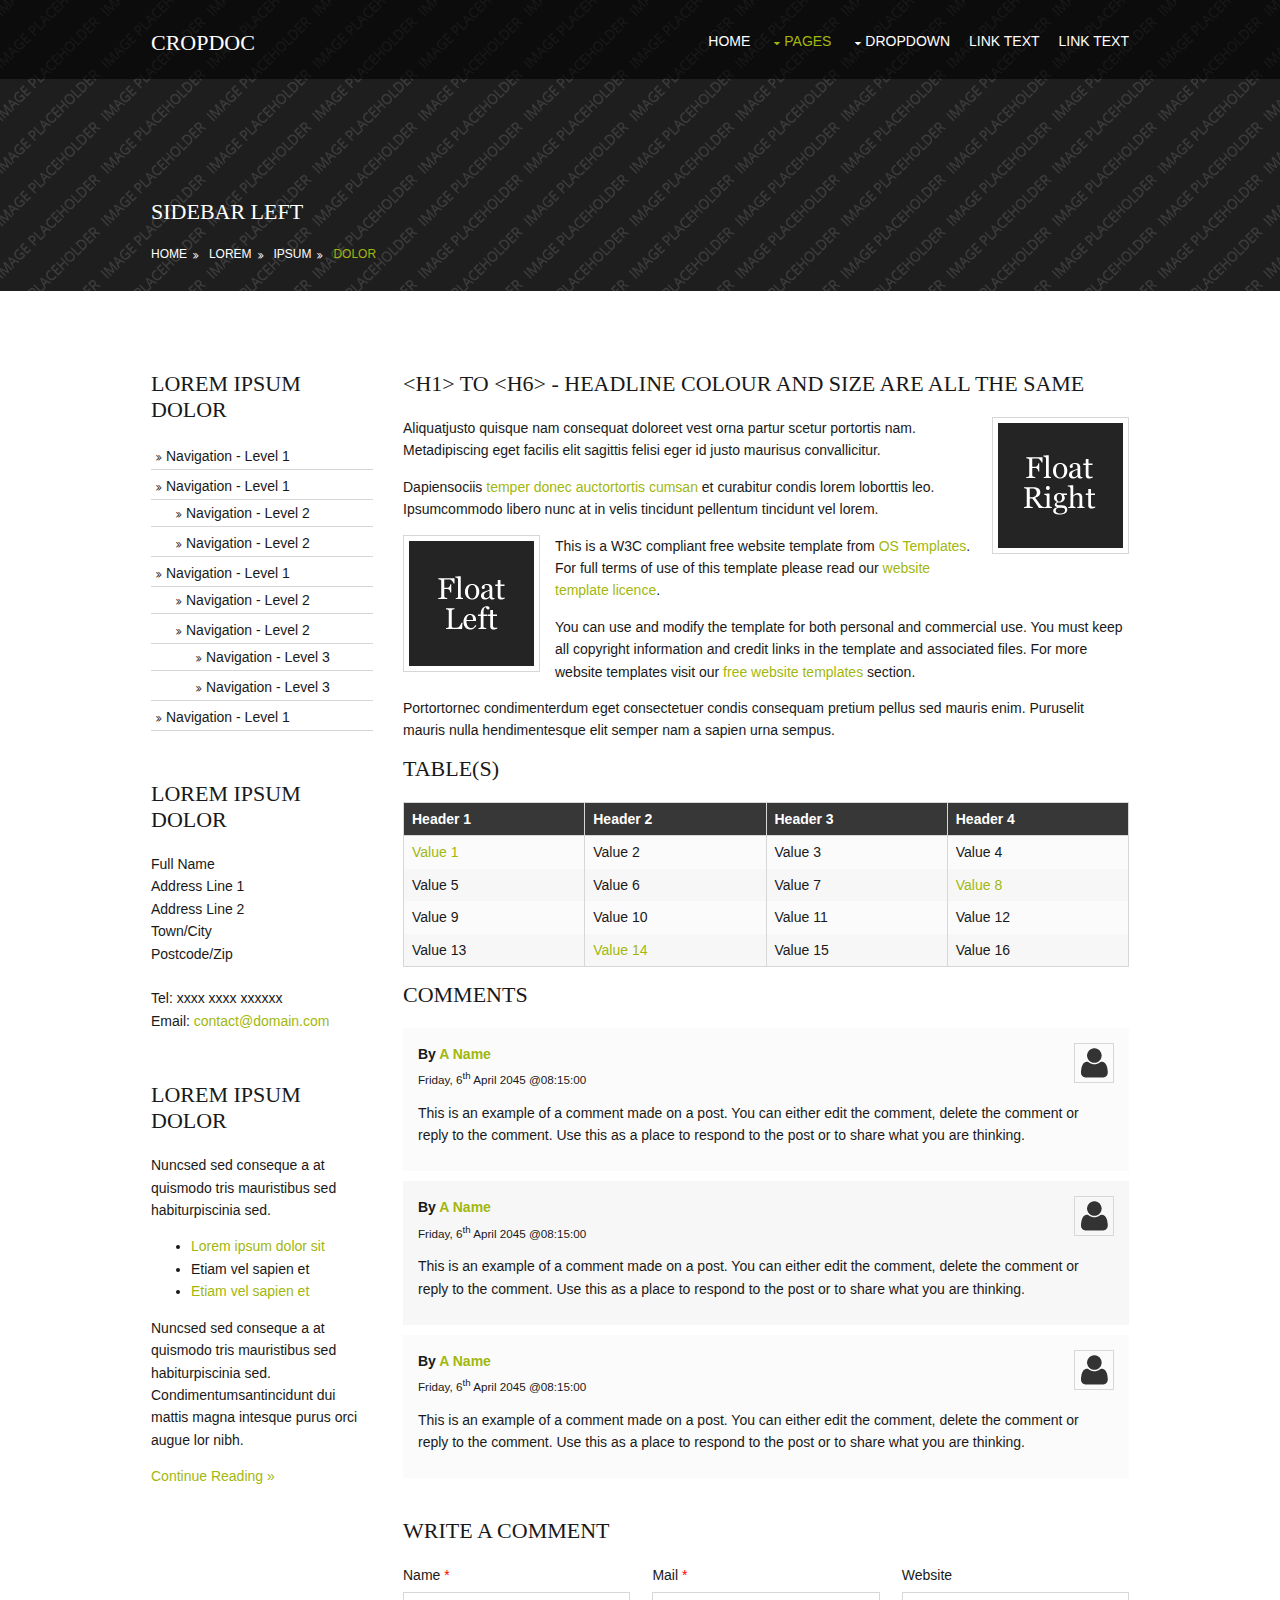
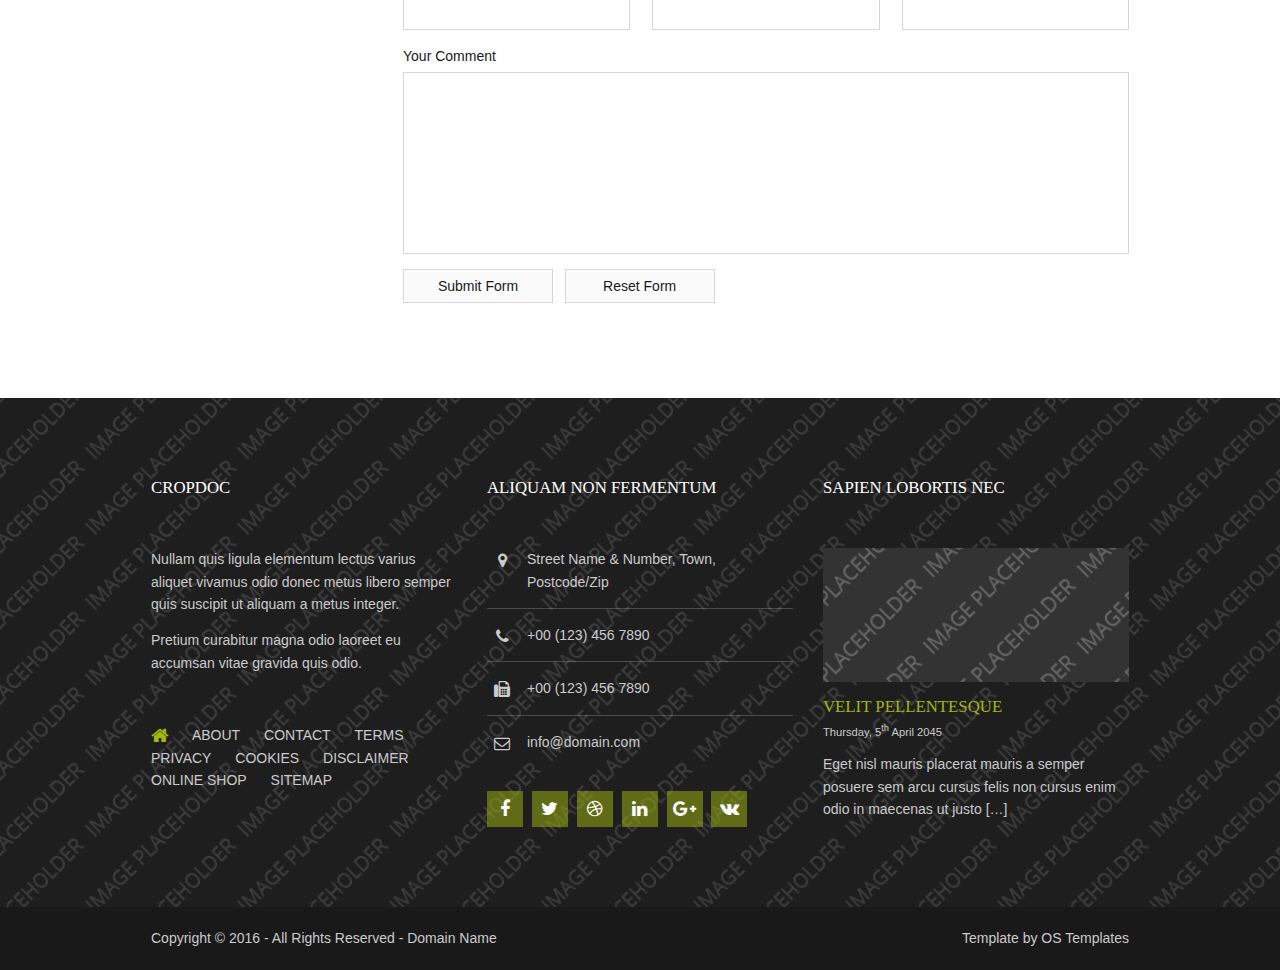
<file: pages/sidebar-left.html>
<!DOCTYPE html>
<!--
Template Name: Basend
Author: <a href="http://www.os-templates.com/">OS Templates</a>
Author URI: http://www.os-templates.com/
Licence: Free to use under our free template licence terms
Licence URI: http://www.os-templates.com/template-terms
-->
<html lang="">
<head>
<title>CropDoc | Pages | Sidebar Left</title>
<meta charset="utf-8">
<meta name="viewport" content="width=device-width, initial-scale=1.0, maximum-scale=1.0, user-scalable=no">
<link href="../layout/styles/layout.css" rel="stylesheet" type="text/css" media="all">
</head>
<body id="top">
<!-- ################################################################################################ -->
<!-- ################################################################################################ -->
<!-- ################################################################################################ -->
<!-- Top Background Image Wrapper -->
<div class="bgded overlay" style="background-image:url('../images/demo/backgrounds/01.png');"> 
  <!-- ################################################################################################ -->
  <div class="wrapper row1">
    <header id="header" class="hoc clear"> 
      <!-- ################################################################################################ -->
      <div id="logo" class="fl_left">
        <h1><a href="../index.html">CropDoc</a></h1>
      </div>
      <nav id="mainav" class="fl_right">
        <ul class="clear">
          <li><a href="../index.html">Home</a></li>
          <li class="active"><a class="drop" href="#">Pages</a>
            <ul>
              <li><a href="gallery.html">Gallery</a></li>
              <li><a href="full-width.html">Full Width</a></li>
              <li class="active"><a href="sidebar-left.html">Sidebar Left</a></li>
              <li><a href="sidebar-right.html">Sidebar Right</a></li>
              <li><a href="basic-grid.html">Basic Grid</a></li>
            </ul>
          </li>
          <li><a class="drop" href="#">Dropdown</a>
            <ul>
              <li><a href="#">Level 2</a></li>
              <li><a class="drop" href="#">Level 2 + Drop</a>
                <ul>
                  <li><a href="#">Level 3</a></li>
                  <li><a href="#">Level 3</a></li>
                  <li><a href="#">Level 3</a></li>
                </ul>
              </li>
              <li><a href="#">Level 2</a></li>
            </ul>
          </li>
          <li><a href="#">Link Text</a></li>
          <li><a href="#">Link Text</a></li>
        </ul>
      </nav>
      <!-- ################################################################################################ -->
    </header>
  </div>
  <!-- ################################################################################################ -->
  <!-- ################################################################################################ -->
  <!-- ################################################################################################ -->
  <section id="breadcrumb" class="hoc clear"> 
    <!-- ################################################################################################ -->
    <h6 class="heading">Sidebar Left</h6>
    <!-- ################################################################################################ -->
    <ul>
      <li><a href="#">Home</a></li>
      <li><a href="#">Lorem</a></li>
      <li><a href="#">Ipsum</a></li>
      <li><a href="#">Dolor</a></li>
    </ul>
    <!-- ################################################################################################ -->
  </section>
  <!-- ################################################################################################ -->
</div>
<!-- End Top Background Image Wrapper -->
<!-- ################################################################################################ -->
<!-- ################################################################################################ -->
<!-- ################################################################################################ -->
<div class="wrapper row3">
  <main class="hoc container clear"> 
    <!-- main body -->
    <!-- ################################################################################################ -->
    <div class="sidebar one_quarter first"> 
      <!-- ################################################################################################ -->
      <h6>Lorem ipsum dolor</h6>
      <nav class="sdb_holder">
        <ul>
          <li><a href="#">Navigation - Level 1</a></li>
          <li><a href="#">Navigation - Level 1</a>
            <ul>
              <li><a href="#">Navigation - Level 2</a></li>
              <li><a href="#">Navigation - Level 2</a></li>
            </ul>
          </li>
          <li><a href="#">Navigation - Level 1</a>
            <ul>
              <li><a href="#">Navigation - Level 2</a></li>
              <li><a href="#">Navigation - Level 2</a>
                <ul>
                  <li><a href="#">Navigation - Level 3</a></li>
                  <li><a href="#">Navigation - Level 3</a></li>
                </ul>
              </li>
            </ul>
          </li>
          <li><a href="#">Navigation - Level 1</a></li>
        </ul>
      </nav>
      <div class="sdb_holder">
        <h6>Lorem ipsum dolor</h6>
        <address>
        Full Name<br>
        Address Line 1<br>
        Address Line 2<br>
        Town/City<br>
        Postcode/Zip<br>
        <br>
        Tel: xxxx xxxx xxxxxx<br>
        Email: <a href="#">contact@domain.com</a>
        </address>
      </div>
      <div class="sdb_holder">
        <article>
          <h6>Lorem ipsum dolor</h6>
          <p>Nuncsed sed conseque a at quismodo tris mauristibus sed habiturpiscinia sed.</p>
          <ul>
            <li><a href="#">Lorem ipsum dolor sit</a></li>
            <li>Etiam vel sapien et</li>
            <li><a href="#">Etiam vel sapien et</a></li>
          </ul>
          <p>Nuncsed sed conseque a at quismodo tris mauristibus sed habiturpiscinia sed. Condimentumsantincidunt dui mattis magna intesque purus orci augue lor nibh.</p>
          <p class="more"><a href="#">Continue Reading &raquo;</a></p>
        </article>
      </div>
      <!-- ################################################################################################ -->
    </div>
    <!-- ################################################################################################ -->
    <!-- ################################################################################################ -->
    <div class="content three_quarter"> 
      <!-- ################################################################################################ -->
      <h1>&lt;h1&gt; to &lt;h6&gt; - Headline Colour and Size Are All The Same</h1>
      <img class="imgr borderedbox inspace-5" src="../images/demo/imgr.gif" alt="">
      <p>Aliquatjusto quisque nam consequat doloreet vest orna partur scetur portortis nam. Metadipiscing eget facilis elit sagittis felisi eger id justo maurisus convallicitur.</p>
      <p>Dapiensociis <a href="#">temper donec auctortortis cumsan</a> et curabitur condis lorem loborttis leo. Ipsumcommodo libero nunc at in velis tincidunt pellentum tincidunt vel lorem.</p>
      <img class="imgl borderedbox inspace-5" src="../images/demo/imgl.gif" alt="">
      <p>This is a W3C compliant free website template from <a href="http://www.os-templates.com/" title="Free Website Templates">OS Templates</a>. For full terms of use of this template please read our <a href="http://www.os-templates.com/template-terms">website template licence</a>.</p>
      <p>You can use and modify the template for both personal and commercial use. You must keep all copyright information and credit links in the template and associated files. For more website templates visit our <a href="http://www.os-templates.com/">free website templates</a> section.</p>
      <p>Portortornec condimenterdum eget consectetuer condis consequam pretium pellus sed mauris enim. Puruselit mauris nulla hendimentesque elit semper nam a sapien urna sempus.</p>
      <h1>Table(s)</h1>
      <div class="scrollable">
        <table>
          <thead>
            <tr>
              <th>Header 1</th>
              <th>Header 2</th>
              <th>Header 3</th>
              <th>Header 4</th>
            </tr>
          </thead>
          <tbody>
            <tr>
              <td><a href="#">Value 1</a></td>
              <td>Value 2</td>
              <td>Value 3</td>
              <td>Value 4</td>
            </tr>
            <tr>
              <td>Value 5</td>
              <td>Value 6</td>
              <td>Value 7</td>
              <td><a href="#">Value 8</a></td>
            </tr>
            <tr>
              <td>Value 9</td>
              <td>Value 10</td>
              <td>Value 11</td>
              <td>Value 12</td>
            </tr>
            <tr>
              <td>Value 13</td>
              <td><a href="#">Value 14</a></td>
              <td>Value 15</td>
              <td>Value 16</td>
            </tr>
          </tbody>
        </table>
      </div>
      <div id="comments">
        <h2>Comments</h2>
        <ul>
          <li>
            <article>
              <header>
                <figure class="avatar"><img src="../images/demo/avatar.png" alt=""></figure>
                <address>
                By <a href="#">A Name</a>
                </address>
                <time datetime="2045-04-06T08:15+00:00">Friday, 6<sup>th</sup> April 2045 @08:15:00</time>
              </header>
              <div class="comcont">
                <p>This is an example of a comment made on a post. You can either edit the comment, delete the comment or reply to the comment. Use this as a place to respond to the post or to share what you are thinking.</p>
              </div>
            </article>
          </li>
          <li>
            <article>
              <header>
                <figure class="avatar"><img src="../images/demo/avatar.png" alt=""></figure>
                <address>
                By <a href="#">A Name</a>
                </address>
                <time datetime="2045-04-06T08:15+00:00">Friday, 6<sup>th</sup> April 2045 @08:15:00</time>
              </header>
              <div class="comcont">
                <p>This is an example of a comment made on a post. You can either edit the comment, delete the comment or reply to the comment. Use this as a place to respond to the post or to share what you are thinking.</p>
              </div>
            </article>
          </li>
          <li>
            <article>
              <header>
                <figure class="avatar"><img src="../images/demo/avatar.png" alt=""></figure>
                <address>
                By <a href="#">A Name</a>
                </address>
                <time datetime="2045-04-06T08:15+00:00">Friday, 6<sup>th</sup> April 2045 @08:15:00</time>
              </header>
              <div class="comcont">
                <p>This is an example of a comment made on a post. You can either edit the comment, delete the comment or reply to the comment. Use this as a place to respond to the post or to share what you are thinking.</p>
              </div>
            </article>
          </li>
        </ul>
        <h2>Write A Comment</h2>
        <form action="#" method="post">
          <div class="one_third first">
            <label for="name">Name <span>*</span></label>
            <input type="text" name="name" id="name" value="" size="22" required>
          </div>
          <div class="one_third">
            <label for="email">Mail <span>*</span></label>
            <input type="email" name="email" id="email" value="" size="22" required>
          </div>
          <div class="one_third">
            <label for="url">Website</label>
            <input type="url" name="url" id="url" value="" size="22">
          </div>
          <div class="block clear">
            <label for="comment">Your Comment</label>
            <textarea name="comment" id="comment" cols="25" rows="10"></textarea>
          </div>
          <div>
            <input type="submit" name="submit" value="Submit Form">
            &nbsp;
            <input type="reset" name="reset" value="Reset Form">
          </div>
        </form>
      </div>
      <!-- ################################################################################################ -->
    </div>
    <!-- ################################################################################################ -->
    <!-- / main body -->
    <div class="clear"></div>
  </main>
</div>
<!-- ################################################################################################ -->
<!-- ################################################################################################ -->
<!-- ################################################################################################ -->
<div class="wrapper row4 bgded overlay" style="background-image:url('../images/demo/backgrounds/02.png');">
  <footer id="footer" class="hoc clear"> 
    <!-- ################################################################################################ -->
    <div class="one_third first">
      <h6 class="heading">CropDoc</h6>
      <p>Nullam quis ligula elementum lectus varius aliquet vivamus odio donec metus libero semper quis suscipit ut aliquam a metus integer.</p>
      <p class="btmspace-50">Pretium curabitur magna odio laoreet eu accumsan vitae gravida quis odio.</p>
      <nav>
        <ul class="nospace">
          <li><a href="../index.html"><i class="fa fa-lg fa-home"></i></a></li>
          <li><a href="#">About</a></li>
          <li><a href="#">Contact</a></li>
          <li><a href="#">Terms</a></li>
          <li><a href="#">Privacy</a></li>
          <li><a href="#">Cookies</a></li>
          <li><a href="#">Disclaimer</a></li>
          <li><a href="#">Online Shop</a></li>
          <li><a href="#">Sitemap</a></li>
        </ul>
      </nav>
    </div>
    <div class="one_third">
      <h6 class="heading">Aliquam non fermentum</h6>
      <ul class="nospace btmspace-30 linklist contact">
        <li><i class="fa fa-map-marker"></i>
          <address>
          Street Name &amp; Number, Town, Postcode/Zip
          </address>
        </li>
        <li><i class="fa fa-phone"></i> +00 (123) 456 7890</li>
        <li><i class="fa fa-fax"></i> +00 (123) 456 7890</li>
        <li><i class="fa fa-envelope-o"></i> info@domain.com</li>
      </ul>
      <ul class="faico clear">
        <li><a class="faicon-facebook" href="#"><i class="fa fa-facebook"></i></a></li>
        <li><a class="faicon-twitter" href="#"><i class="fa fa-twitter"></i></a></li>
        <li><a class="faicon-dribble" href="#"><i class="fa fa-dribbble"></i></a></li>
        <li><a class="faicon-linkedin" href="#"><i class="fa fa-linkedin"></i></a></li>
        <li><a class="faicon-google-plus" href="#"><i class="fa fa-google-plus"></i></a></li>
        <li><a class="faicon-vk" href="#"><i class="fa fa-vk"></i></a></li>
      </ul>
    </div>
    <div class="one_third">
      <h6 class="heading">Sapien lobortis nec</h6>
      <article><a href="#"><img class="btmspace-15" src="../images/demo/320x140.png" alt=""></a>
        <h6 class="nospace font-x1"><a href="#">Velit pellentesque</a></h6>
        <time class="font-xs block btmspace-10" datetime="2045-04-05">Thursday, 5<sup>th</sup> April 2045</time>
        <p class="nospace">Eget nisl mauris placerat mauris a semper posuere sem arcu cursus felis non cursus enim odio in maecenas ut justo [&hellip;]</p>
      </article>
    </div>
    <!-- ################################################################################################ -->
  </footer>
</div>
<!-- ################################################################################################ -->
<!-- ################################################################################################ -->
<!-- ################################################################################################ -->
<div class="wrapper row5">
  <div id="copyright" class="hoc clear"> 
    <!-- ################################################################################################ -->
    <p class="fl_left">Copyright &copy; 2016 - All Rights Reserved - <a href="#">Domain Name</a></p>
    <p class="fl_right">Template by <a target="_blank" href="http://www.os-templates.com/" title="Free Website Templates">OS Templates</a></p>
    <!-- ################################################################################################ -->
  </div>
</div>
<!-- ################################################################################################ -->
<!-- ################################################################################################ -->
<!-- ################################################################################################ -->
<a id="backtotop" href="#top"><i class="fa fa-chevron-up"></i></a>
<!-- JAVASCRIPTS -->
<script src="../layout/scripts/jquery.min.js"></script>
<script src="../layout/scripts/jquery.backtotop.js"></script>
<script src="../layout/scripts/jquery.mobilemenu.js"></script>
</body>
</html>
</file>
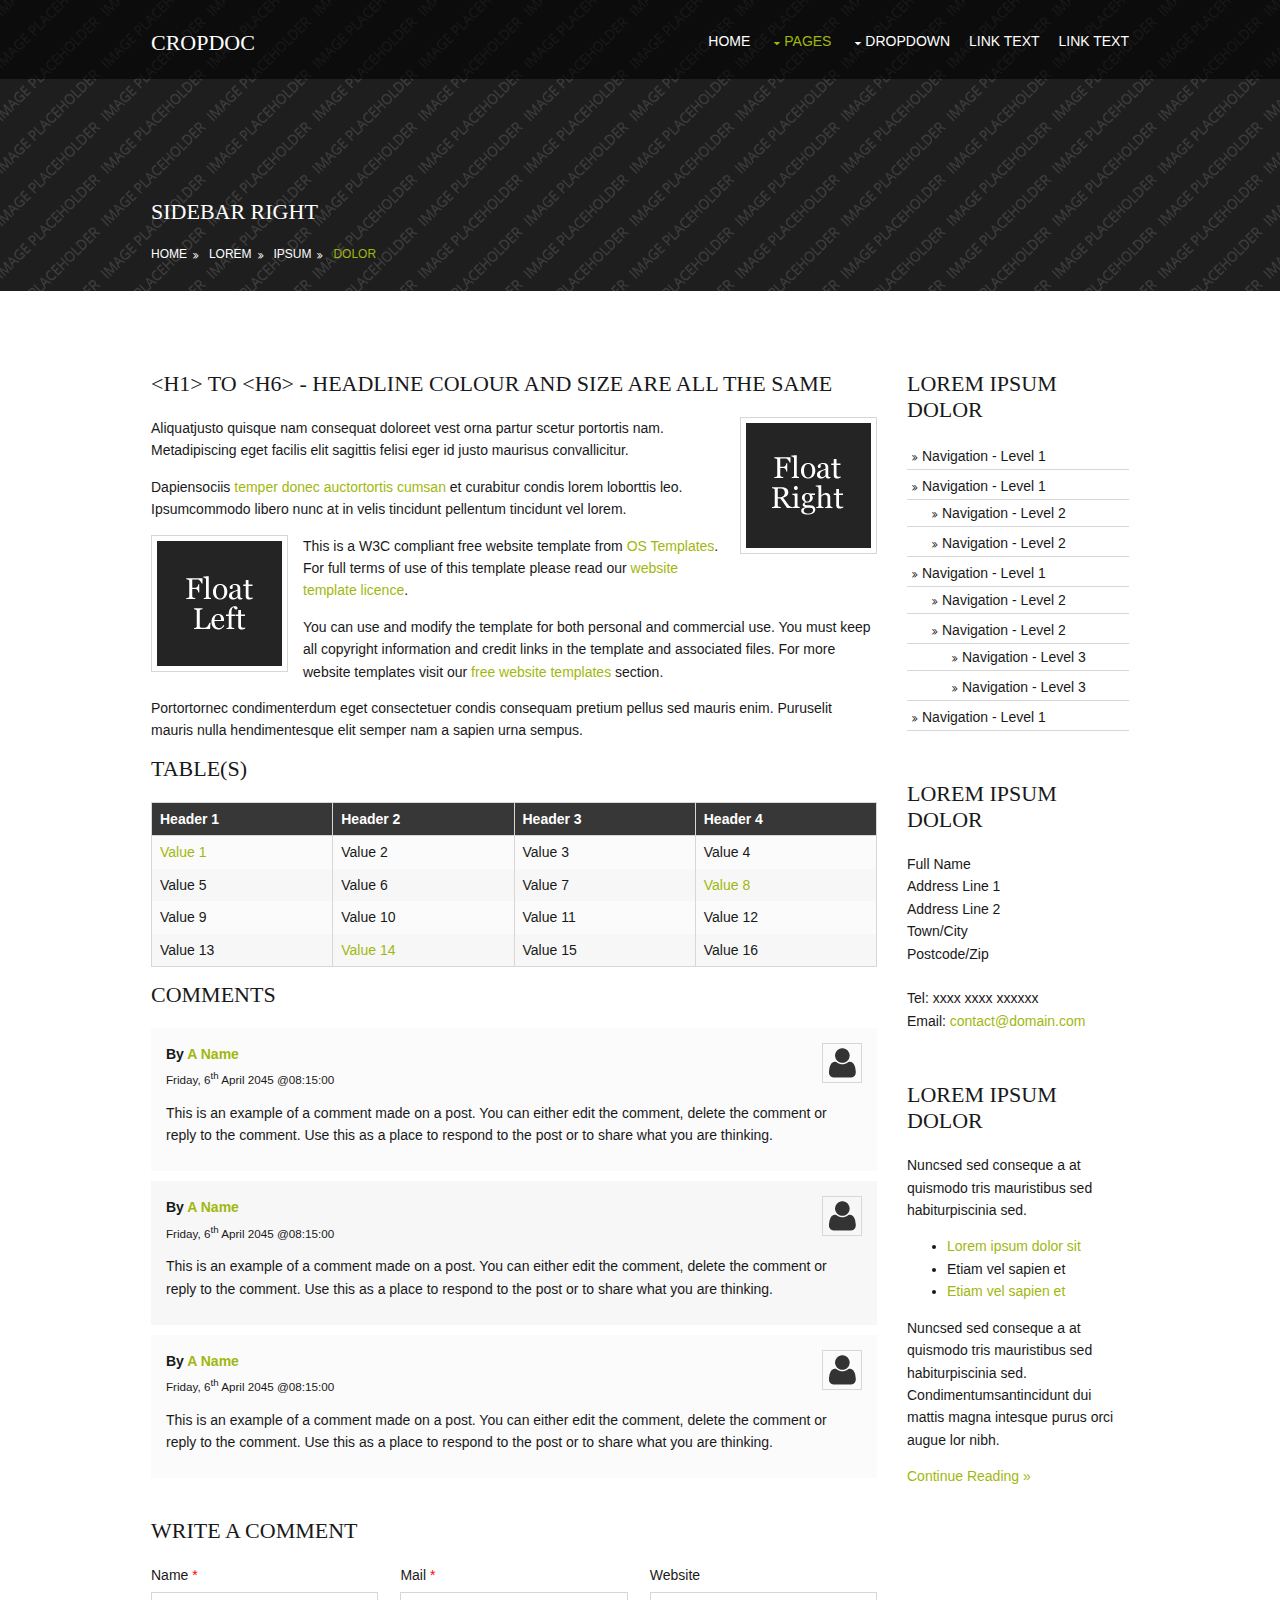
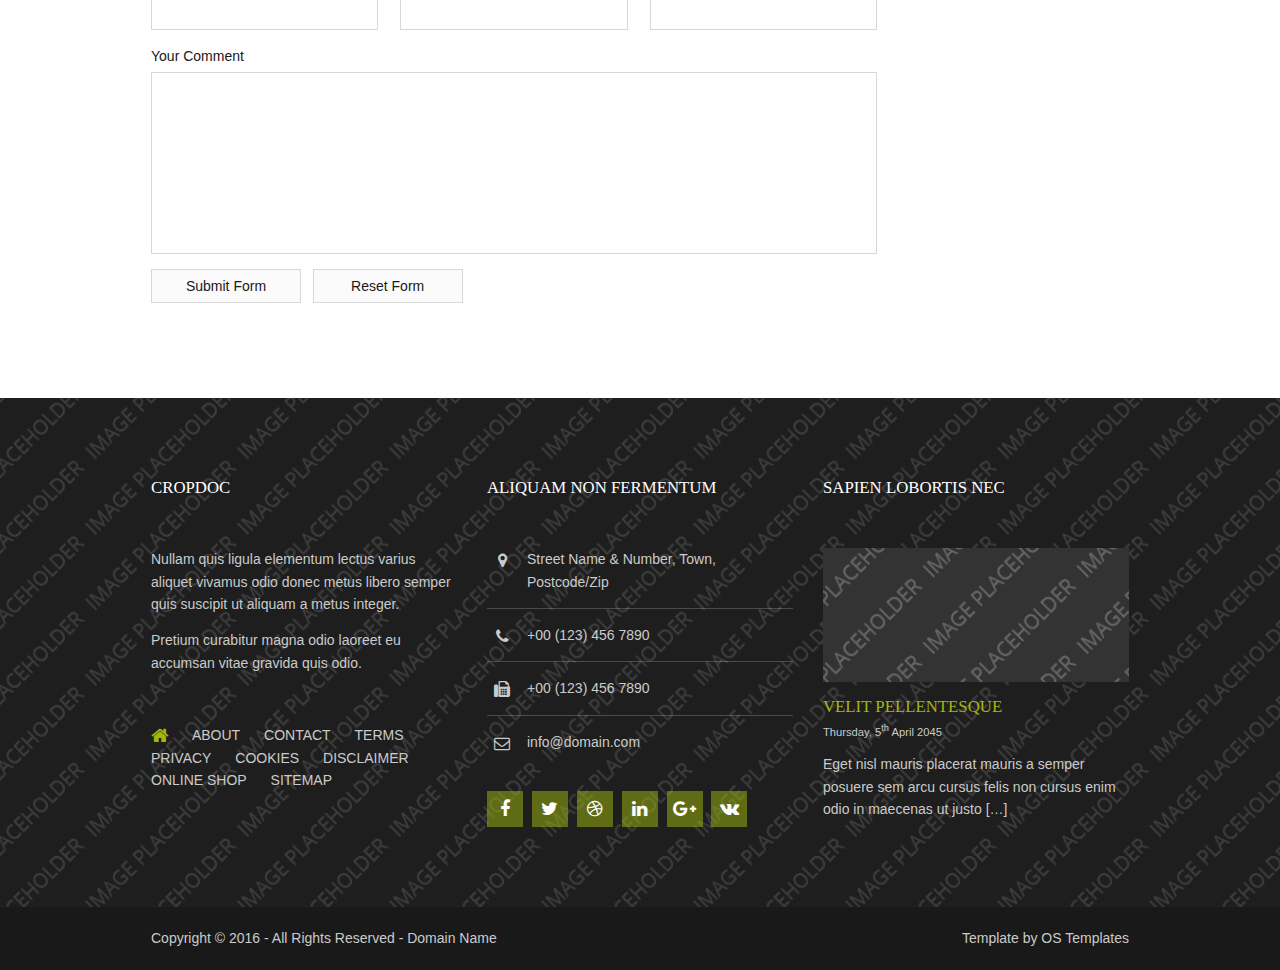
<file: pages/sidebar-right.html>
<!DOCTYPE html>
<!--
Template Name: Basend
Author: <a href="http://www.os-templates.com/">OS Templates</a>
Author URI: http://www.os-templates.com/
Licence: Free to use under our free template licence terms
Licence URI: http://www.os-templates.com/template-terms
-->
<html lang="">
<head>
<title>CropDoc | Pages | Sidebar Right</title>
<meta charset="utf-8">
<meta name="viewport" content="width=device-width, initial-scale=1.0, maximum-scale=1.0, user-scalable=no">
<link href="../layout/styles/layout.css" rel="stylesheet" type="text/css" media="all">
</head>
<body id="top">
<!-- ################################################################################################ -->
<!-- ################################################################################################ -->
<!-- ################################################################################################ -->
<!-- Top Background Image Wrapper -->
<div class="bgded overlay" style="background-image:url('../images/demo/backgrounds/01.png');"> 
  <!-- ################################################################################################ -->
  <div class="wrapper row1">
    <header id="header" class="hoc clear"> 
      <!-- ################################################################################################ -->
      <div id="logo" class="fl_left">
        <h1><a href="../index.html">CropDoc</a></h1>
      </div>
      <nav id="mainav" class="fl_right">
        <ul class="clear">
          <li><a href="../index.html">Home</a></li>
          <li class="active"><a class="drop" href="#">Pages</a>
            <ul>
              <li><a href="gallery.html">Gallery</a></li>
              <li><a href="full-width.html">Full Width</a></li>
              <li><a href="sidebar-left.html">Sidebar Left</a></li>
              <li class="active"><a href="sidebar-right.html">Sidebar Right</a></li>
              <li><a href="basic-grid.html">Basic Grid</a></li>
            </ul>
          </li>
          <li><a class="drop" href="#">Dropdown</a>
            <ul>
              <li><a href="#">Level 2</a></li>
              <li><a class="drop" href="#">Level 2 + Drop</a>
                <ul>
                  <li><a href="#">Level 3</a></li>
                  <li><a href="#">Level 3</a></li>
                  <li><a href="#">Level 3</a></li>
                </ul>
              </li>
              <li><a href="#">Level 2</a></li>
            </ul>
          </li>
          <li><a href="#">Link Text</a></li>
          <li><a href="#">Link Text</a></li>
        </ul>
      </nav>
      <!-- ################################################################################################ -->
    </header>
  </div>
  <!-- ################################################################################################ -->
  <!-- ################################################################################################ -->
  <!-- ################################################################################################ -->
  <section id="breadcrumb" class="hoc clear"> 
    <!-- ################################################################################################ -->
    <h6 class="heading">Sidebar Right</h6>
    <!-- ################################################################################################ -->
    <ul>
      <li><a href="#">Home</a></li>
      <li><a href="#">Lorem</a></li>
      <li><a href="#">Ipsum</a></li>
      <li><a href="#">Dolor</a></li>
    </ul>
    <!-- ################################################################################################ -->
  </section>
  <!-- ################################################################################################ -->
</div>
<!-- End Top Background Image Wrapper -->
<!-- ################################################################################################ -->
<!-- ################################################################################################ -->
<!-- ################################################################################################ -->
<div class="wrapper row3">
  <main class="hoc container clear"> 
    <!-- main body -->
    <!-- ################################################################################################ -->
    <div class="content three_quarter first"> 
      <!-- ################################################################################################ -->
      <h1>&lt;h1&gt; to &lt;h6&gt; - Headline Colour and Size Are All The Same</h1>
      <img class="imgr borderedbox inspace-5" src="../images/demo/imgr.gif" alt="">
      <p>Aliquatjusto quisque nam consequat doloreet vest orna partur scetur portortis nam. Metadipiscing eget facilis elit sagittis felisi eger id justo maurisus convallicitur.</p>
      <p>Dapiensociis <a href="#">temper donec auctortortis cumsan</a> et curabitur condis lorem loborttis leo. Ipsumcommodo libero nunc at in velis tincidunt pellentum tincidunt vel lorem.</p>
      <img class="imgl borderedbox inspace-5" src="../images/demo/imgl.gif" alt="">
      <p>This is a W3C compliant free website template from <a href="http://www.os-templates.com/" title="Free Website Templates">OS Templates</a>. For full terms of use of this template please read our <a href="http://www.os-templates.com/template-terms">website template licence</a>.</p>
      <p>You can use and modify the template for both personal and commercial use. You must keep all copyright information and credit links in the template and associated files. For more website templates visit our <a href="http://www.os-templates.com/">free website templates</a> section.</p>
      <p>Portortornec condimenterdum eget consectetuer condis consequam pretium pellus sed mauris enim. Puruselit mauris nulla hendimentesque elit semper nam a sapien urna sempus.</p>
      <h1>Table(s)</h1>
      <div class="scrollable">
        <table>
          <thead>
            <tr>
              <th>Header 1</th>
              <th>Header 2</th>
              <th>Header 3</th>
              <th>Header 4</th>
            </tr>
          </thead>
          <tbody>
            <tr>
              <td><a href="#">Value 1</a></td>
              <td>Value 2</td>
              <td>Value 3</td>
              <td>Value 4</td>
            </tr>
            <tr>
              <td>Value 5</td>
              <td>Value 6</td>
              <td>Value 7</td>
              <td><a href="#">Value 8</a></td>
            </tr>
            <tr>
              <td>Value 9</td>
              <td>Value 10</td>
              <td>Value 11</td>
              <td>Value 12</td>
            </tr>
            <tr>
              <td>Value 13</td>
              <td><a href="#">Value 14</a></td>
              <td>Value 15</td>
              <td>Value 16</td>
            </tr>
          </tbody>
        </table>
      </div>
      <div id="comments">
        <h2>Comments</h2>
        <ul>
          <li>
            <article>
              <header>
                <figure class="avatar"><img src="../images/demo/avatar.png" alt=""></figure>
                <address>
                By <a href="#">A Name</a>
                </address>
                <time datetime="2045-04-06T08:15+00:00">Friday, 6<sup>th</sup> April 2045 @08:15:00</time>
              </header>
              <div class="comcont">
                <p>This is an example of a comment made on a post. You can either edit the comment, delete the comment or reply to the comment. Use this as a place to respond to the post or to share what you are thinking.</p>
              </div>
            </article>
          </li>
          <li>
            <article>
              <header>
                <figure class="avatar"><img src="../images/demo/avatar.png" alt=""></figure>
                <address>
                By <a href="#">A Name</a>
                </address>
                <time datetime="2045-04-06T08:15+00:00">Friday, 6<sup>th</sup> April 2045 @08:15:00</time>
              </header>
              <div class="comcont">
                <p>This is an example of a comment made on a post. You can either edit the comment, delete the comment or reply to the comment. Use this as a place to respond to the post or to share what you are thinking.</p>
              </div>
            </article>
          </li>
          <li>
            <article>
              <header>
                <figure class="avatar"><img src="../images/demo/avatar.png" alt=""></figure>
                <address>
                By <a href="#">A Name</a>
                </address>
                <time datetime="2045-04-06T08:15+00:00">Friday, 6<sup>th</sup> April 2045 @08:15:00</time>
              </header>
              <div class="comcont">
                <p>This is an example of a comment made on a post. You can either edit the comment, delete the comment or reply to the comment. Use this as a place to respond to the post or to share what you are thinking.</p>
              </div>
            </article>
          </li>
        </ul>
        <h2>Write A Comment</h2>
        <form action="#" method="post">
          <div class="one_third first">
            <label for="name">Name <span>*</span></label>
            <input type="text" name="name" id="name" value="" size="22" required>
          </div>
          <div class="one_third">
            <label for="email">Mail <span>*</span></label>
            <input type="email" name="email" id="email" value="" size="22" required>
          </div>
          <div class="one_third">
            <label for="url">Website</label>
            <input type="url" name="url" id="url" value="" size="22">
          </div>
          <div class="block clear">
            <label for="comment">Your Comment</label>
            <textarea name="comment" id="comment" cols="25" rows="10"></textarea>
          </div>
          <div>
            <input type="submit" name="submit" value="Submit Form">
            &nbsp;
            <input type="reset" name="reset" value="Reset Form">
          </div>
        </form>
      </div>
      <!-- ################################################################################################ -->
    </div>
    <!-- ################################################################################################ -->
    <!-- ################################################################################################ -->
    <div class="sidebar one_quarter"> 
      <!-- ################################################################################################ -->
      <h6>Lorem ipsum dolor</h6>
      <nav class="sdb_holder">
        <ul>
          <li><a href="#">Navigation - Level 1</a></li>
          <li><a href="#">Navigation - Level 1</a>
            <ul>
              <li><a href="#">Navigation - Level 2</a></li>
              <li><a href="#">Navigation - Level 2</a></li>
            </ul>
          </li>
          <li><a href="#">Navigation - Level 1</a>
            <ul>
              <li><a href="#">Navigation - Level 2</a></li>
              <li><a href="#">Navigation - Level 2</a>
                <ul>
                  <li><a href="#">Navigation - Level 3</a></li>
                  <li><a href="#">Navigation - Level 3</a></li>
                </ul>
              </li>
            </ul>
          </li>
          <li><a href="#">Navigation - Level 1</a></li>
        </ul>
      </nav>
      <div class="sdb_holder">
        <h6>Lorem ipsum dolor</h6>
        <address>
        Full Name<br>
        Address Line 1<br>
        Address Line 2<br>
        Town/City<br>
        Postcode/Zip<br>
        <br>
        Tel: xxxx xxxx xxxxxx<br>
        Email: <a href="#">contact@domain.com</a>
        </address>
      </div>
      <div class="sdb_holder">
        <article>
          <h6>Lorem ipsum dolor</h6>
          <p>Nuncsed sed conseque a at quismodo tris mauristibus sed habiturpiscinia sed.</p>
          <ul>
            <li><a href="#">Lorem ipsum dolor sit</a></li>
            <li>Etiam vel sapien et</li>
            <li><a href="#">Etiam vel sapien et</a></li>
          </ul>
          <p>Nuncsed sed conseque a at quismodo tris mauristibus sed habiturpiscinia sed. Condimentumsantincidunt dui mattis magna intesque purus orci augue lor nibh.</p>
          <p class="more"><a href="#">Continue Reading &raquo;</a></p>
        </article>
      </div>
      <!-- ################################################################################################ -->
    </div>
    <!-- ################################################################################################ -->
    <!-- / main body -->
    <div class="clear"></div>
  </main>
</div>
<!-- ################################################################################################ -->
<!-- ################################################################################################ -->
<!-- ################################################################################################ -->
<div class="wrapper row4 bgded overlay" style="background-image:url('../images/demo/backgrounds/02.png');">
  <footer id="footer" class="hoc clear"> 
    <!-- ################################################################################################ -->
    <div class="one_third first">
      <h6 class="heading">CropDoc</h6>
      <p>Nullam quis ligula elementum lectus varius aliquet vivamus odio donec metus libero semper quis suscipit ut aliquam a metus integer.</p>
      <p class="btmspace-50">Pretium curabitur magna odio laoreet eu accumsan vitae gravida quis odio.</p>
      <nav>
        <ul class="nospace">
          <li><a href="../index.html"><i class="fa fa-lg fa-home"></i></a></li>
          <li><a href="#">About</a></li>
          <li><a href="#">Contact</a></li>
          <li><a href="#">Terms</a></li>
          <li><a href="#">Privacy</a></li>
          <li><a href="#">Cookies</a></li>
          <li><a href="#">Disclaimer</a></li>
          <li><a href="#">Online Shop</a></li>
          <li><a href="#">Sitemap</a></li>
        </ul>
      </nav>
    </div>
    <div class="one_third">
      <h6 class="heading">Aliquam non fermentum</h6>
      <ul class="nospace btmspace-30 linklist contact">
        <li><i class="fa fa-map-marker"></i>
          <address>
          Street Name &amp; Number, Town, Postcode/Zip
          </address>
        </li>
        <li><i class="fa fa-phone"></i> +00 (123) 456 7890</li>
        <li><i class="fa fa-fax"></i> +00 (123) 456 7890</li>
        <li><i class="fa fa-envelope-o"></i> info@domain.com</li>
      </ul>
      <ul class="faico clear">
        <li><a class="faicon-facebook" href="#"><i class="fa fa-facebook"></i></a></li>
        <li><a class="faicon-twitter" href="#"><i class="fa fa-twitter"></i></a></li>
        <li><a class="faicon-dribble" href="#"><i class="fa fa-dribbble"></i></a></li>
        <li><a class="faicon-linkedin" href="#"><i class="fa fa-linkedin"></i></a></li>
        <li><a class="faicon-google-plus" href="#"><i class="fa fa-google-plus"></i></a></li>
        <li><a class="faicon-vk" href="#"><i class="fa fa-vk"></i></a></li>
      </ul>
    </div>
    <div class="one_third">
      <h6 class="heading">Sapien lobortis nec</h6>
      <article><a href="#"><img class="btmspace-15" src="../images/demo/320x140.png" alt=""></a>
        <h6 class="nospace font-x1"><a href="#">Velit pellentesque</a></h6>
        <time class="font-xs block btmspace-10" datetime="2045-04-05">Thursday, 5<sup>th</sup> April 2045</time>
        <p class="nospace">Eget nisl mauris placerat mauris a semper posuere sem arcu cursus felis non cursus enim odio in maecenas ut justo [&hellip;]</p>
      </article>
    </div>
    <!-- ################################################################################################ -->
  </footer>
</div>
<!-- ################################################################################################ -->
<!-- ################################################################################################ -->
<!-- ################################################################################################ -->
<div class="wrapper row5">
  <div id="copyright" class="hoc clear"> 
    <!-- ################################################################################################ -->
    <p class="fl_left">Copyright &copy; 2016 - All Rights Reserved - <a href="#">Domain Name</a></p>
    <p class="fl_right">Template by <a target="_blank" href="http://www.os-templates.com/" title="Free Website Templates">OS Templates</a></p>
    <!-- ################################################################################################ -->
  </div>
</div>
<!-- ################################################################################################ -->
<!-- ################################################################################################ -->
<!-- ################################################################################################ -->
<a id="backtotop" href="#top"><i class="fa fa-chevron-up"></i></a>
<!-- JAVASCRIPTS -->
<script src="../layout/scripts/jquery.min.js"></script>
<script src="../layout/scripts/jquery.backtotop.js"></script>
<script src="../layout/scripts/jquery.mobilemenu.js"></script>
</body>
</html>
</file>
<file: layout/styles/layout.css>
@charset "utf-8";
/*
Template Name: Basend
Author: <a href="http://www.os-templates.com/">OS Templates</a>
Author URI: http://www.os-templates.com/
Licence: Free to use under our free template licence terms
Licence URI: http://www.os-templates.com/template-terms
File: Layout CSS
*/

@import url("font-awesome.min.css");
@import url("framework.css");

/* Rows
--------------------------------------------------------------------------------------------------------------- */
.row1, .row1 a{}
.row2, .row2 a{}
.row3, .row3 a{}
.row4, .row4 a{}
.row5, .row5 a{}


/* Header
--------------------------------------------------------------------------------------------------------------- */
#header{}

#header #logo{margin:30px 0 0 0;}
#header #logo h1{margin:0; padding:0; font-size:22px;}


/* Page Intro
--------------------------------------------------------------------------------------------------------------- */
#pageintro{padding:180px 0; text-align:center;}

#pageintro > div{display:block; max-width:60%; margin:0 auto;}
#pageintro > div *{line-height:normal;}
#pageintro .heading{margin:0 0 30px 0; padding:0; font-size:4rem; font-weight:700;}
#pageintro p{margin:0; font-size:1.2rem; line-height:2rem;}
#pageintro footer{margin-top:30px;}



/* Content Area
--------------------------------------------------------------------------------------------------------------- */
.container{padding:80px 0;}

/* Content */
.container .content{}

.sectiontitle{display:block; max-width:60%; margin:0 auto 80px; text-align:center;}
.sectiontitle *{margin:0;}

.services{text-align:center;}
.services li article{padding:20px; border:1px solid;}
.services li article *{margin:0; padding:0;}
.services li article i{margin-bottom:20px;}
.services li article .heading{margin-bottom:15px; font-size:1.2rem;}
.services li article p{}

.excerpts{}
.excerpts article{border:1px solid;}
.excerpts article figure{display:block; position:relative;}
.excerpts article figure img{}
.excerpts article figure figcaption{position:absolute; top:10px; left:10px; width:50px;}
.excerpts article figure figcaption *{display:block; margin:0; padding:0; text-align:center; text-transform:uppercase; font-style:normal; line-height:1;}
.excerpts article figure figcaption time{width:100%;}
.excerpts article figure figcaption time strong{padding:12px 0; font-size:18px;}
.excerpts article figure figcaption time em{padding:8px 0;}

/* If the image (figure) has the header (hgroup) immediately after it, the header will be given a bottom border */
.excerpts article figure + .hgroup{border-bottom:1px solid;}

/* If the header (hgroup) has a linked image (figure a) then the link will have an overlay on hover */
.excerpts article .hgroup + figure > a{display:inline-block; position:relative; max-width:100%;}
.excerpts article .hgroup + figure > a::before, .excerpts article .hgroup + figure > a::after{display:block; position:absolute; content:""; text-align:center; opacity:0;}
.excerpts article .hgroup + figure > a::before{top:0; right:0; bottom:0; left:0;}
.excerpts article .hgroup + figure > a::after{top:50%; left:50%; width:50px; height:50px; line-height:50px; margin:-25px 0 0 -25px; content:"\f06e";/* fa-eye */ font-family:"FontAwesome"; font-size:36px;}
.excerpts article .hgroup + figure > a:hover::before, .excerpts article .hgroup + figure > a:hover::after{opacity:1;}

.excerpts article .hgroup, .excerpts article .txtwrap, .excerpts article footer{padding:20px;}
.excerpts article .hgroup, .excerpts article footer{text-align:center;}
.excerpts article .hgroup .heading{margin:0; font-size:1.2rem; text-align:center;}
.excerpts article .hgroup em{display:block; font-size:.8rem; font-style:normal;}
.excerpts article .hgroup .meta{text-align:center;}
.excerpts article .hgroup .meta li{display:inline-block; font-size:.8rem;}
.excerpts article .hgroup .meta li::after{margin-left:5px; content:"/";}
.excerpts article .hgroup .meta li:last-child::after{margin:0; content:"";}
.excerpts article .txtwrap *{margin:0; padding:0;}
.excerpts article footer{border-top:1px solid;}

#stats{text-align:center;}
#stats li *{margin:0; padding:0;}
#stats li i{margin-bottom:30px;}
#stats li p:first-of-type{margin-bottom:15px; text-transform:uppercase;}
#stats li p:last-of-type{font-size:32px; font-weight:700;}

/* Comments */
#comments ul{margin:0 0 40px 0; padding:0; list-style:none;}
#comments li{margin:0 0 10px 0; padding:15px;}
#comments .avatar{float:right; margin:0 0 10px 10px; padding:3px; border:1px solid;}
#comments address{font-weight:bold;}
#comments time{font-size:smaller;}
#comments .comcont{display:block; margin:0; padding:0;}
#comments .comcont p{margin:10px 5px 10px 0; padding:0;}

#comments form{display:block; width:100%;}
#comments input, #comments textarea{width:100%; padding:10px; border:1px solid;}
#comments textarea{overflow:auto;}
#comments div{margin-bottom:15px;}
#comments input[type="submit"], #comments input[type="reset"]{display:inline-block; width:auto; min-width:150px; margin:0; padding:8px 5px; cursor:pointer;}

/* Sidebar */
.container .sidebar{}

.sidebar .sdb_holder{margin-bottom:50px;}
.sidebar .sdb_holder:last-child{margin-bottom:0;}


/* Footer
--------------------------------------------------------------------------------------------------------------- */
#footer{padding:80px 0;}

#footer .heading{margin-bottom:50px; font-size:1.2rem;}

#footer nav{margin-bottom:30px; text-transform:uppercase;}
#footer nav ul{}
#footer nav ul li{display:inline-block; margin-right:20px;}
#footer nav ul li:last-child{margin-right:0;}

#footer .linklist li{display:block; margin-bottom:15px; padding:0 0 15px 0; border-bottom:1px solid;}
#footer .linklist li:last-child{margin:0; padding:0; border:none;}
#footer .linklist li::before, #footer .linklist li::after{display:table; content:"";}
#footer .linklist li, #footer .linklist li::after{clear:both;}

#footer .contact{}
#footer .contact.linklist li, #footer .contact.linklist li:last-child{position:relative; padding-left:40px;}
#footer .contact li *{margin:0; padding:0; line-height:1.6;}
#footer .contact li i{display:block; position:absolute; top:0; left:0; width:30px; font-size:16px; text-align:center;}


/* Copyright
--------------------------------------------------------------------------------------------------------------- */
#copyright{padding:20px 0;}
#copyright *{margin:0; padding:0;}


/* Transition Fade
This gives a smooth transition to "ALL" elements used in the layout - other than the navigation form used in mobile devices
If you don't want it to fade all elements, you have to list the ones you want to be faded individually
Delete it completely to stop fading
--------------------------------------------------------------------------------------------------------------- */
*, *::before, *::after{transition:all .3s ease-in-out;}
#mainav form *{transition:none !important;}


/* ------------------------------------------------------------------------------------------------------------ */
/* ------------------------------------------------------------------------------------------------------------ */
/* ------------------------------------------------------------------------------------------------------------ */
/* ------------------------------------------------------------------------------------------------------------ */
/* ------------------------------------------------------------------------------------------------------------ */


/* Navigation
--------------------------------------------------------------------------------------------------------------- */
nav ul, nav ol{margin:0; padding:0; list-style:none;}

#mainav, #breadcrumb, .sidebar nav{line-height:normal;}
#mainav .drop::after, #mainav li li .drop::after, #breadcrumb li a::after, .sidebar nav a::after{position:absolute; font-family:"FontAwesome"; font-size:10px; line-height:10px;}

/* Top Navigation */
#mainav{}
#mainav ul.clear{margin-top:3px;}
#mainav ul{text-transform:uppercase;}
#mainav ul ul{z-index:9999; position:absolute; width:180px; text-transform:none;}
#mainav ul ul ul{left:180px; top:0;}
#mainav li{display:inline-block; position:relative; margin:0 15px 0 0; padding:0;}
#mainav li:last-child{margin-right:0;}
#mainav li li{width:100%; margin:0;}
#mainav li a{display:block; padding:30px 0;}
#mainav li li a{border:solid; border-width:0 0 1px 0;}
#mainav .drop{padding-left:15px;}
#mainav li li a, #mainav li li .drop{display:block; margin:0; padding:10px 15px;}
#mainav .drop::after, #mainav li li .drop::after{content:"\f0d7";}
#mainav .drop::after{top:35px; left:5px;}
#mainav li li .drop::after{top:15px; left:5px;}
#mainav ul ul{visibility:hidden; opacity:0;}
#mainav ul li:hover > ul{visibility:visible; opacity:1;}

#mainav form{display:none; margin:0; padding:0;}
#mainav form select, #mainav form select option{display:block; cursor:pointer; outline:none;}
#mainav form select{width:100%; padding:5px; border:1px solid;}
#mainav form select option{margin:5px; padding:0; border:none;}

/* Breadcrumb */
#breadcrumb{padding:120px 0 30px;}
#breadcrumb ul{margin:0; padding:0; list-style:none; text-transform:uppercase;}
#breadcrumb li{display:inline-block; margin:0 6px 0 0; padding:0;}
#breadcrumb li a{display:block; position:relative; margin:0; padding:0 12px 0 0; font-size:12px;}
#breadcrumb li a::after{top:3px; right:0; content:"\f101";}
#breadcrumb li:last-child a{margin:0; padding:0;}
#breadcrumb li:last-child a::after{display:none;}

/* Sidebar Navigation */
.sidebar nav{display:block; width:100%;}
.sidebar nav li{margin:0 0 3px 0; padding:0;}
.sidebar nav a{display:block; position:relative; margin:0; padding:5px 10px 5px 15px; text-decoration:none; border:solid; border-width:0 0 1px 0;}
.sidebar nav a::after{top:9px; left:5px; content:"\f101";}
.sidebar nav ul ul a{padding-left:35px;}
.sidebar nav ul ul a::after{left:25px;}
.sidebar nav ul ul ul a{padding-left:55px;}
.sidebar nav ul ul ul a::after{left:45px;}

/* Pagination */
.pagination{display:block; width:100%; text-align:center; clear:both;}
.pagination li{display:inline-block; margin:0 2px 0 0;}
.pagination li:last-child{margin-right:0;}
.pagination a, .pagination strong{display:block; padding:8px 11px; border:1px solid; background-clip:padding-box; font-weight:normal;}

/* Back to Top */
#backtotop{z-index:999; display:inline-block; position:fixed; visibility:hidden; bottom:20px; right:20px; width:36px; height:36px; line-height:36px; font-size:16px; text-align:center; opacity:.2;}
#backtotop i{display:block; width:100%; height:100%; line-height:inherit;}
#backtotop.visible{visibility:visible; opacity:.5;}
#backtotop:hover{opacity:1;}


/* Tables
--------------------------------------------------------------------------------------------------------------- */
table, th, td{border:1px solid; border-collapse:collapse; vertical-align:top;}
table, th{table-layout:auto;}
table{width:100%; margin-bottom:15px;}
th, td{padding:5px 8px;}
td{border-width:0 1px;}


/* Gallery
--------------------------------------------------------------------------------------------------------------- */
#gallery{display:block; width:100%; margin-bottom:50px;}
#gallery figure figcaption{display:block; width:100%; clear:both;}
#gallery li{margin-bottom:30px;}


/* Font Awesome Social Icons
--------------------------------------------------------------------------------------------------------------- */
.faico{margin:0; padding:0; list-style:none;}
.faico li{display:inline-block; margin:8px 5px 0 0; padding:0; line-height:normal;}
.faico li:last-child{margin-right:0;}
.faico a{display:inline-block; width:36px; height:36px; line-height:36px; font-size:18px; text-align:center;}

.faico a{color:#FFFFFF; background-color:rgba(162,183,13,.5)/* #A2B70D */;}

.faicon-dribble:hover{background-color:#EA4C89;}
.faicon-facebook:hover{background-color:#3B5998;}
.faicon-google-plus:hover{background-color:#DB4A39;}
.faicon-linkedin:hover{background-color:#0E76A8;}
.faicon-twitter:hover{background-color:#00ACEE;}
.faicon-vk:hover{background-color:#4E658E;}


/* ------------------------------------------------------------------------------------------------------------ */
/* ------------------------------------------------------------------------------------------------------------ */
/* ------------------------------------------------------------------------------------------------------------ */
/* ------------------------------------------------------------------------------------------------------------ */
/* ------------------------------------------------------------------------------------------------------------ */


/* Colours
--------------------------------------------------------------------------------------------------------------- */
body{color:#CBCBCB; background-color:#191919;}
a{color:#A2B70D;}
a:active, a:focus{background:transparent;}/* IE10 + 11 Bugfix - prevents grey background */
hr, .borderedbox{border-color:#D7D7D7;}
label span{color:#FF0000; background-color:inherit;}
input:focus, textarea:focus, *:required:focus{border-color:#A2B70D;}
.overlay{color:#FFFFFF; background-color:inherit;}
.overlay::after{color:inherit; background-color:rgba(0,0,0,.4);}
.overlay.coloured::after{background-color:#414905;}

.btn, .btn.inverse:hover{color:#FFFFFF; background-color:#A2B70D; border-color:#A2B70D;}
.btn:hover, .btn.inverse{color:inherit; background-color:transparent; border-color:inherit;}


/* Rows */
.row1{color:#FFFFFF; background-color:rgba(0,0,0,.60);}
.row2{color:#191919; background-color:#F6F6F6;}
.row3{color:#191919; background-color:#FFFFFF;}
.row4{color:#CBCBCB;}
.row5, .row5 a{color:#CBCBCB; background-color:#191919;}


/* Header */
#header #logo a{color:inherit;}


/* Content Area */
.services li article{border-color:#D7D7D7;}
.services li article > a{color:inherit;}
.services li article:hover > a i{color:#A2B70D;}

.excerpts article{border-color:#EDEDED; box-shadow:0px 0px 5px 5px #EDEDED;}/* There is sadly no box-shadow-color, so the full tag is here */
.excerpts article:hover{border-color:#A2B70D; box-shadow:0px 0px 5px 5px rgba(162,183,13,.2)/* #A2B70D */;}

.excerpts article figure figcaption{color:#FFFFFF;}
.excerpts article figure figcaption time strong{color:#414905; background-color:#EDEDED;}
.excerpts article figure figcaption time em{color:#414905; background-color:#DADADA;}
.excerpts article figure + .hgroup, .excerpts article footer{border-color:#EDEDED;}
.excerpts article .hgroup + figure > a{color:inherit;}
.excerpts article .hgroup + figure > a:hover::before{background:rgba(0,0,0,.2);}
.excerpts article .hgroup + figure > a:hover::after{color:#FFFFFF;}


/* Footer */
#footer .heading{color:#FFFFFF;}
#footer hr, #footer .borderedbox, #footer .linklist li{border-color:rgba(255,255,255,.2);}
#footer nav a{color:inherit;}
#footer nav li:first-child a, #footer nav a:hover{color:#A2B70D;}


/* Navigation */
#mainav li a{color:inherit;}
#mainav .active a, #mainav a:hover, #mainav li:hover > a{color:#A2B70D; background-color:inherit;}
#mainav li li a, #mainav .active li a{color:#FFFFFF; background-color:rgba(0,0,0,.5); border-color:rgba(0,0,0,.1);}
#mainav li li:hover > a, #mainav .active .active > a{color:#FFFFFF; background-color:#A2B70D;}
#mainav form select{color:#FFFFFF; background-color:#000000; border-color:rgba(255,255,255,.2);}

#breadcrumb a{color:inherit; background-color:inherit;}
#breadcrumb li:last-child a{color:#A2B70D;}

.container .sidebar nav a{color:inherit; border-color:#D7D7D7;}
.container .sidebar nav a:hover{color:#A2B70D;}

.pagination a, .pagination strong{border-color:#D7D7D7;}
.pagination .current *{color:#FFFFFF; background-color:#A2B70D;}

#backtotop{color:#FFFFFF; background-color:#A2B70D;}


/* Tables + Comments */
table, th, td, #comments .avatar, #comments input, #comments textarea{border-color:#D7D7D7;}
#comments input:focus, #comments textarea:focus, #comments *:required:focus{border-color:#A2B70D;}
th{color:#FFFFFF; background-color:#373737;}
tr, #comments li, #comments input[type="submit"], #comments input[type="reset"]{color:inherit; background-color:#FBFBFB;}
tr:nth-child(even), #comments li:nth-child(even){color:inherit; background-color:#F7F7F7;}
table a, #comments a{background-color:inherit;}


/* ------------------------------------------------------------------------------------------------------------ */
/* ------------------------------------------------------------------------------------------------------------ */
/* ------------------------------------------------------------------------------------------------------------ */
/* ------------------------------------------------------------------------------------------------------------ */
/* ------------------------------------------------------------------------------------------------------------ */


/* Media Queries
--------------------------------------------------------------------------------------------------------------- */
@-ms-viewport{width:device-width;}


/* Max Wrapper Width - Laptop, Desktop etc.
--------------------------------------------------------------------------------------------------------------- */
@media screen and (min-width:978px){
	.hoc{max-width:978px;}
}


/* Mobile Devices
--------------------------------------------------------------------------------------------------------------- */
@media screen and (max-width:900px){
	.hoc{max-width:90%;}

	#header{padding:30px 0 15px;}
	#header #logo{margin:0;}

	#mainav{}
	#mainav ul{display:none;}
	#mainav form{display:block;}

	#breadcrumb{}

	.container{}
	#comments input[type="reset"]{margin-top:10px;}
	.pagination li{display:inline-block; margin:0 5px 5px 0;}

	#footer{}

	#copyright{}
	#copyright p:first-of-type{margin-bottom:10px;}
}


@media screen and (max-width:750px){
	.imgl, .imgr{display:inline-block; float:none; margin:0 0 10px 0;}
	.fl_left, .fl_right{display:block; float:none;}
	.one_half, .one_third, .two_third, .one_quarter, .two_quarter, .three_quarter{display:block; float:none; width:auto; margin:0 0 30px 0; padding:0;}
	.group .group > *:last-child, .clear .clear > *:last-child, .clear .group > *:last-child, .group .clear > *:last-child{margin-bottom:0;}/* Experimental - Needs more testing in different situations, stops double margin when stacking */

	#header{text-align:center;}
	#header #logo{margin-bottom:15px;}

	.sectiontitle{max-width:none; text-align:left;}
	.excerpts article{max-width:320px;}
	#stats{text-align:left;}

	#footer{padding-bottom:50px;}/* Not needed, just looks better */
}


/* Other
--------------------------------------------------------------------------------------------------------------- */
@media screen and (max-width:650px){
	.scrollable{display:block; width:100%; margin:0 0 30px 0; padding:0 0 15px 0; overflow:auto; overflow-x:scroll;}
	.scrollable table{margin:0; padding:0; white-space:nowrap;}

	.inline li{display:block; margin-bottom:10px;}
	.pushright li{margin-right:0;}

	.font-x2{font-size:1.4rem;}
	.font-x3{font-size:1.6rem;}

	#pageintro{padding:140px 0;}
	#pageintro > div{max-width:none;}
	#pageintro .heading{font-size:2.2rem;}
}
</file>
